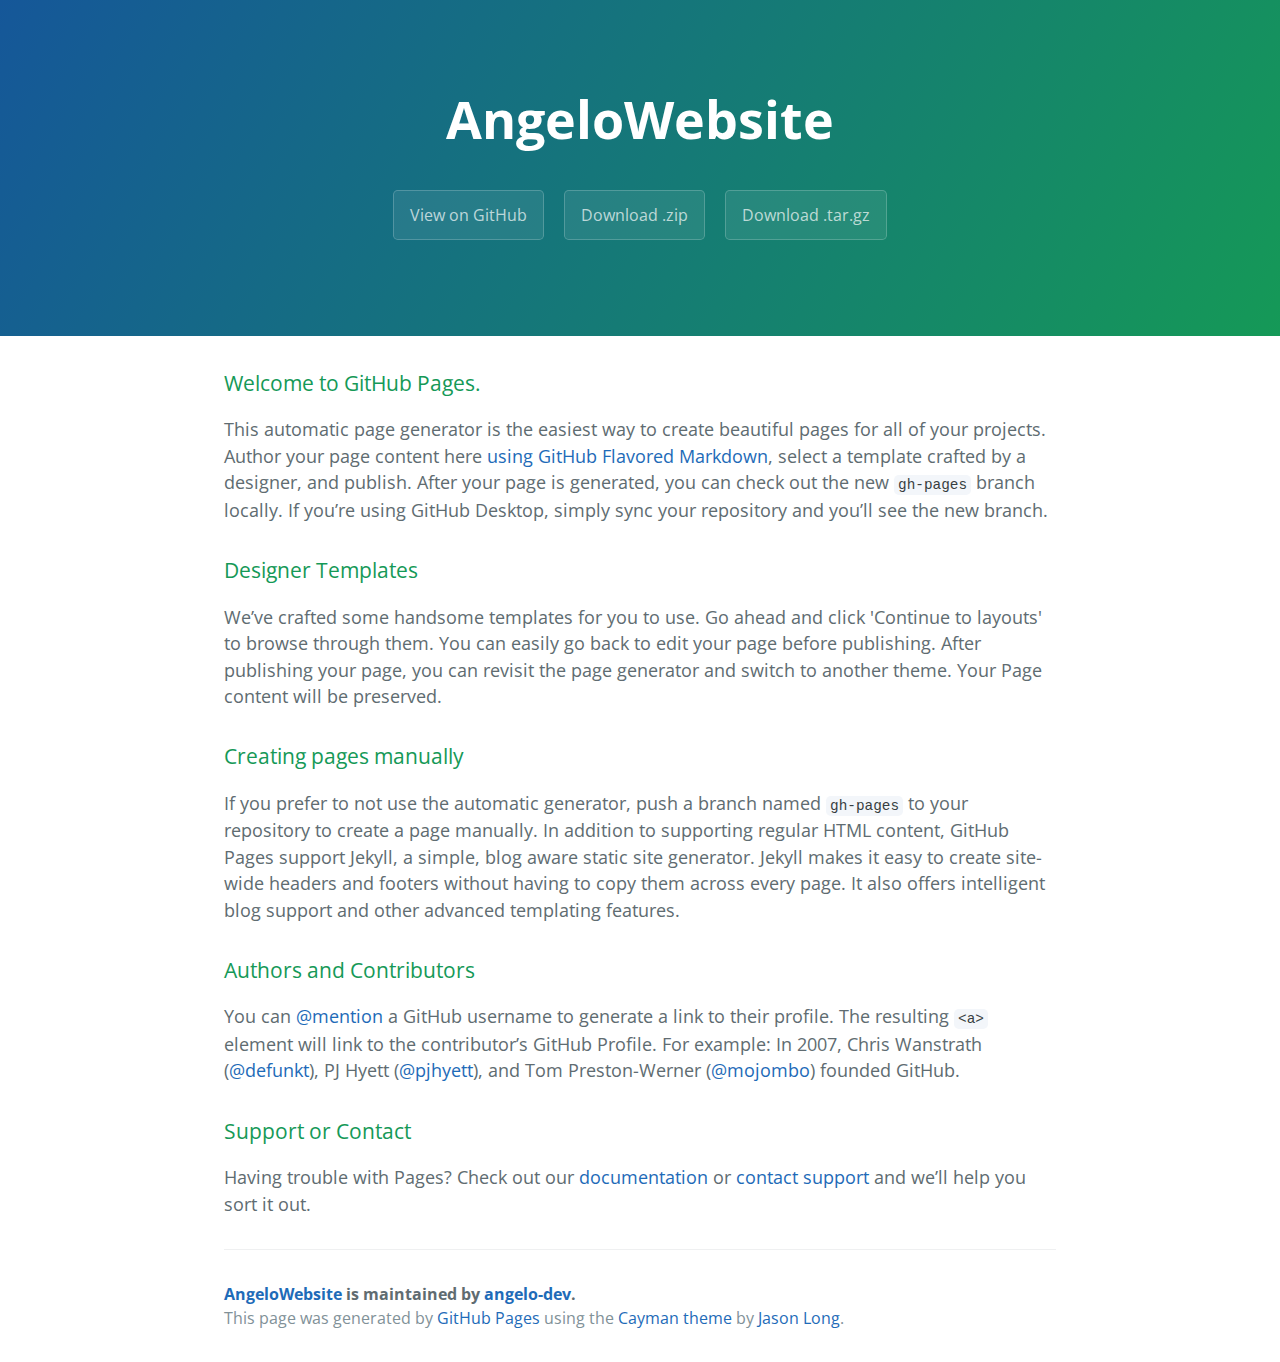
<file: index.html>
<!DOCTYPE html>
<html lang="en-us">
  <head>
    <meta charset="UTF-8">
    <title>AngeloWebsite by angelo-dev</title>
    <meta name="viewport" content="width=device-width, initial-scale=1">
    <link rel="stylesheet" type="text/css" href="stylesheets/normalize.css" media="screen">
    <link href='https://fonts.googleapis.com/css?family=Open+Sans:400,700' rel='stylesheet' type='text/css'>
    <link rel="stylesheet" type="text/css" href="stylesheets/stylesheet.css" media="screen">
    <link rel="stylesheet" type="text/css" href="stylesheets/github-light.css" media="screen">
  </head>
  <body>
    <section class="page-header">
      <h1 class="project-name">AngeloWebsite</h1>
      <h2 class="project-tagline"></h2>
      <a href="https://github.com/angelo-dev/project_rep" class="btn">View on GitHub</a>
      <a href="https://github.com/angelo-dev/project_rep/zipball/master" class="btn">Download .zip</a>
      <a href="https://github.com/angelo-dev/project_rep/tarball/master" class="btn">Download .tar.gz</a>
    </section>

    <section class="main-content">
      <h3>
<a id="welcome-to-github-pages" class="anchor" href="#welcome-to-github-pages" aria-hidden="true"><span class="octicon octicon-link"></span></a>Welcome to GitHub Pages.</h3>

<p>This automatic page generator is the easiest way to create beautiful pages for all of your projects. Author your page content here <a href="https://guides.github.com/features/mastering-markdown/">using GitHub Flavored Markdown</a>, select a template crafted by a designer, and publish. After your page is generated, you can check out the new <code>gh-pages</code> branch locally. If you’re using GitHub Desktop, simply sync your repository and you’ll see the new branch.</p>

<h3>
<a id="designer-templates" class="anchor" href="#designer-templates" aria-hidden="true"><span class="octicon octicon-link"></span></a>Designer Templates</h3>

<p>We’ve crafted some handsome templates for you to use. Go ahead and click 'Continue to layouts' to browse through them. You can easily go back to edit your page before publishing. After publishing your page, you can revisit the page generator and switch to another theme. Your Page content will be preserved.</p>

<h3>
<a id="creating-pages-manually" class="anchor" href="#creating-pages-manually" aria-hidden="true"><span class="octicon octicon-link"></span></a>Creating pages manually</h3>

<p>If you prefer to not use the automatic generator, push a branch named <code>gh-pages</code> to your repository to create a page manually. In addition to supporting regular HTML content, GitHub Pages support Jekyll, a simple, blog aware static site generator. Jekyll makes it easy to create site-wide headers and footers without having to copy them across every page. It also offers intelligent blog support and other advanced templating features.</p>

<h3>
<a id="authors-and-contributors" class="anchor" href="#authors-and-contributors" aria-hidden="true"><span class="octicon octicon-link"></span></a>Authors and Contributors</h3>

<p>You can <a href="https://github.com/blog/821" class="user-mention">@mention</a> a GitHub username to generate a link to their profile. The resulting <code>&lt;a&gt;</code> element will link to the contributor’s GitHub Profile. For example: In 2007, Chris Wanstrath (<a href="https://github.com/defunkt" class="user-mention">@defunkt</a>), PJ Hyett (<a href="https://github.com/pjhyett" class="user-mention">@pjhyett</a>), and Tom Preston-Werner (<a href="https://github.com/mojombo" class="user-mention">@mojombo</a>) founded GitHub.</p>

<h3>
<a id="support-or-contact" class="anchor" href="#support-or-contact" aria-hidden="true"><span class="octicon octicon-link"></span></a>Support or Contact</h3>

<p>Having trouble with Pages? Check out our <a href="https://help.github.com/pages">documentation</a> or <a href="https://github.com/contact">contact support</a> and we’ll help you sort it out.</p>

      <footer class="site-footer">
        <span class="site-footer-owner"><a href="https://github.com/angelo-dev/project_rep">AngeloWebsite</a> is maintained by <a href="https://github.com/angelo-dev">angelo-dev</a>.</span>

        <span class="site-footer-credits">This page was generated by <a href="https://pages.github.com">GitHub Pages</a> using the <a href="https://github.com/jasonlong/cayman-theme">Cayman theme</a> by <a href="https://twitter.com/jasonlong">Jason Long</a>.</span>
      </footer>

    </section>

  
  </body>
</html>
</file>
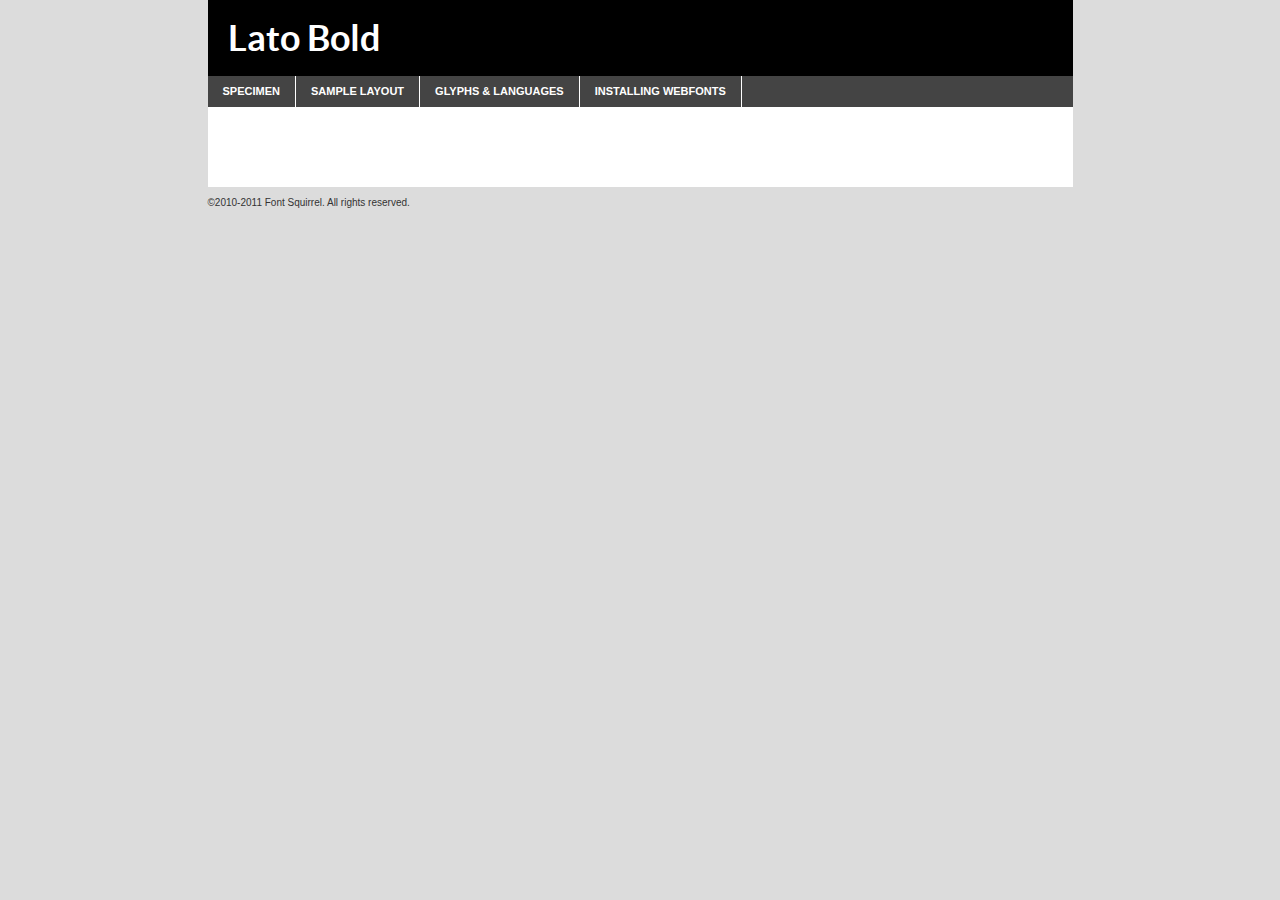
<file: styles/sass/fonts/lato-bold-demo.html>
<!DOCTYPE html PUBLIC "-//W3C//DTD XHTML 1.0 Transitional//EN"
	"http://www.w3.org/TR/xhtml1/DTD/xhtml1-transitional.dtd">

<html xmlns="http://www.w3.org/1999/xhtml" xml:lang="en" lang="en">
<head>
	<meta http-equiv="Content-Type" content="text/html; charset=utf-8" />
	<script src="http://ajax.googleapis.com/ajax/libs/jquery/1.7.2/jquery.min.js" type="text/javascript" charset="utf-8"></script>
	<script src="specimen_files/easytabs.js" type="text/javascript" charset="utf-8"></script>
	<link rel="stylesheet" href="specimen_files/specimen_stylesheet.css" type="text/css" charset="utf-8" />
	<link rel="stylesheet" href="stylesheet.css" type="text/css" charset="utf-8" />

	<style type="text/css">
					body{
				font-family: 'latobold';
							}
		</style>

	<title>Lato Bold Specimen</title>
	
	
	<script type="text/javascript" charset="utf-8">
		$(document).ready(function() {
			$('#container').easyTabs({defaultContent:1});
		});
	</script>
</head>

<body>
<div id="container">
	<div id="header">
		Lato Bold	</div>
	<ul class="tabs">
		<li><a href="#specimen">Specimen</a></li>
		<li><a href="#layout">Sample Layout</a></li>
				<li><a href="#glyphs">Glyphs &amp; Languages</a></li>
		<li><a href="#installing">Installing Webfonts</a></li>
		
	</ul>
	
	<div id="main_content">

		
			<div id="specimen">
		
				<div class="section">
					<div class="grid12 firstcol">
						<div class="huge">AaBb</div>
					</div>
				</div>
		
				<div class="section">
					<div class="glyph_range">A&#x200B;B&#x200b;C&#x200b;D&#x200b;E&#x200b;F&#x200b;G&#x200b;H&#x200b;I&#x200b;J&#x200b;K&#x200b;L&#x200b;M&#x200b;N&#x200b;O&#x200b;P&#x200b;Q&#x200b;R&#x200b;S&#x200b;T&#x200b;U&#x200b;V&#x200b;W&#x200b;X&#x200b;Y&#x200b;Z&#x200b;a&#x200b;b&#x200b;c&#x200b;d&#x200b;e&#x200b;f&#x200b;g&#x200b;h&#x200b;i&#x200b;j&#x200b;k&#x200b;l&#x200b;m&#x200b;n&#x200b;o&#x200b;p&#x200b;q&#x200b;r&#x200b;s&#x200b;t&#x200b;u&#x200b;v&#x200b;w&#x200b;x&#x200b;y&#x200b;z&#x200b;1&#x200b;2&#x200b;3&#x200b;4&#x200b;5&#x200b;6&#x200b;7&#x200b;8&#x200b;9&#x200b;0&#x200b;&amp;&#x200b;.&#x200b;,&#x200b;?&#x200b;!&#x200b;&#64;&#x200b;(&#x200b;)&#x200b;#&#x200b;$&#x200b;%&#x200b;*&#x200b;+&#x200b;-&#x200b;=&#x200b;:&#x200b;;</div>
				</div>
				<div class="section">
					<div class="grid12 firstcol">
						<table class="sample_table">
							<tr><td>10</td><td class="size10">abcdefghijklmnopqrstuvwxyzABCDEFGHIJKLMNOPQRSTUVWXYZ0123456789abcdefghijklmnopqrstuvwxyzABCDEFGHIJKLMNOPQRSTUVWXYZ0123456789abcdefghijklmnopqrstuvwxyzABCDEFGHIJKLMNOPQRSTUVWXYZ</td></tr>
							<tr><td>11</td><td class="size11">abcdefghijklmnopqrstuvwxyzABCDEFGHIJKLMNOPQRSTUVWXYZ0123456789abcdefghijklmnopqrstuvwxyzABCDEFGHIJKLMNOPQRSTUVWXYZ0123456789abcdefghijklmnopqrstuvwxyzABCDEFGHIJKLMNOPQRSTUVWXYZ</td></tr>
							<tr><td>12</td><td class="size12">abcdefghijklmnopqrstuvwxyzABCDEFGHIJKLMNOPQRSTUVWXYZ0123456789abcdefghijklmnopqrstuvwxyzABCDEFGHIJKLMNOPQRSTUVWXYZ0123456789abcdefghijklmnopqrstuvwxyzABCDEFGHIJKLMNOPQRSTUVWXYZ</td></tr>
							<tr><td>13</td><td class="size13">abcdefghijklmnopqrstuvwxyzABCDEFGHIJKLMNOPQRSTUVWXYZ0123456789abcdefghijklmnopqrstuvwxyzABCDEFGHIJKLMNOPQRSTUVWXYZ0123456789abcdefghijklmnopqrstuvwxyzABCDEFGHIJKLMNOPQRSTUVWXYZ</td></tr>
							<tr><td>14</td><td class="size14">abcdefghijklmnopqrstuvwxyzABCDEFGHIJKLMNOPQRSTUVWXYZ0123456789abcdefghijklmnopqrstuvwxyzABCDEFGHIJKLMNOPQRSTUVWXYZ0123456789abcdefghijklmnopqrstuvwxyzABCDEFGHIJKLMNOPQRSTUVWXYZ</td></tr>
							<tr><td>16</td><td class="size16">abcdefghijklmnopqrstuvwxyzABCDEFGHIJKLMNOPQRSTUVWXYZ0123456789abcdefghijklmnopqrstuvwxyzABCDEFGHIJKLMNOPQRSTUVWXYZ</td></tr>
							<tr><td>18</td><td class="size18">abcdefghijklmnopqrstuvwxyzABCDEFGHIJKLMNOPQRSTUVWXYZ0123456789abcdefghijklmnopqrstuvwxyzABCDEFGHIJKLMNOPQRSTUVWXYZ</td></tr>
							<tr><td>20</td><td class="size20">abcdefghijklmnopqrstuvwxyzABCDEFGHIJKLMNOPQRSTUVWXYZ0123456789abcdefghijklmnopqrstuvwxyzABCDEFGHIJKLMNOPQRSTUVWXYZ</td></tr>
							<tr><td>24</td><td class="size24">abcdefghijklmnopqrstuvwxyzABCDEFGHIJKLMNOPQRSTUVWXYZ0123456789abcdefghijklmnopqrstuvwxyzABCDEFGHIJKLMNOPQRSTUVWXYZ</td></tr>
							<tr><td>30</td><td class="size30">abcdefghijklmnopqrstuvwxyzABCDEFGHIJKLMNOPQRSTUVWXYZ0123456789abcdefghijklmnopqrstuvwxyzABCDEFGHIJKLMNOPQRSTUVWXYZ</td></tr>
							<tr><td>36</td><td class="size36">abcdefghijklmnopqrstuvwxyzABCDEFGHIJKLMNOPQRSTUVWXYZ0123456789abcdefghijklmnopqrstuvwxyzABCDEFGHIJKLMNOPQRSTUVWXYZ</td></tr>
							<tr><td>48</td><td class="size48">abcdefghijklmnopqrstuvwxyzABCDEFGHIJKLMNOPQRSTUVWXYZ0123456789abcdefghijklmnopqrstuvwxyzABCDEFGHIJKLMNOPQRSTUVWXYZ</td></tr>
							<tr><td>60</td><td class="size60">abcdefghijklmnopqrstuvwxyzABCDEFGHIJKLMNOPQRSTUVWXYZ0123456789abcdefghijklmnopqrstuvwxyzABCDEFGHIJKLMNOPQRSTUVWXYZ</td></tr>
							<tr><td>72</td><td class="size72">abcdefghijklmnopqrstuvwxyzABCDEFGHIJKLMNOPQRSTUVWXYZ0123456789abcdefghijklmnopqrstuvwxyzABCDEFGHIJKLMNOPQRSTUVWXYZ</td></tr>
							<tr><td>90</td><td class="size90">abcdefghijklmnopqrstuvwxyzABCDEFGHIJKLMNOPQRSTUVWXYZ0123456789abcdefghijklmnopqrstuvwxyzABCDEFGHIJKLMNOPQRSTUVWXYZ</td></tr>
						</table>
				
					</div>
			
				</div>
		
		
		
								<div class="section" id="bodycomparison">


										<div id="xheight">
				<div class="fontbody">&#x25FC;&#x25FC;&#x25FC;&#x25FC;&#x25FC;&#x25FC;&#x25FC;&#x25FC;&#x25FC;&#x25FC;&#x25FC;&#x25FC;&#x25FC;&#x25FC;&#x25FC;&#x25FC;&#x25FC;&#x25FC;&#x25FC;&#x25FC;&#x25FC;&#x25FC;&#x25FC;&#x25FC;&#x25FC;&#x25FC;&#x25FC;&#x25FC;&#x25FC;&#x25FC;&#x25FC;&#x25FC;&#x25FC;&#x25FC;&#x25FC;&#x25FC;&#x25FC;&#x25FC;&#x25FC;&#x25FC;&#x25FC;&#x25FC;&#x25FC;&#x25FC;&#x25FC;&#x25FC;&#x25FC;&#x25FC;&#x25FC;&#x25FC;&#x25FC;&#x25FC;&#x25FC;&#x25FC;&#x25FC;&#x25FC;&#x25FC;&#x25FC;&#x25FC;&#x25FC;&#x25FC;&#x25FC;&#x25FC;&#x25FC;&#x25FC;&#x25FC;&#x25FC;&#x25FC;&#x25FC;&#x25FC;&#x25FC;&#x25FC;&#x25FC;&#x25FC;&#x25FC;&#x25FC;&#x25FC;&#x25FC;&#x25FC;&#x25FC;&#x25FC;&#x25FC;&#x25FC;&#x25FC;&#x25FC;&#x25FC;&#x25FC;&#x25FC;&#x25FC;&#x25FC;&#x25FC;&#x25FC;&#x25FC;&#x25FC;&#x25FC;&#x25FC;&#x25FC;&#x25FC;&#x25FC;body</div><div class="arialbody">body</div><div class="verdanabody">body</div><div class="georgiabody">body</div></div>
										<div class="fontbody" style="z-index:1">
											body<span>Lato Bold</span>
										</div>
										<div class="arialbody" style="z-index:1">
											body<span>Arial</span>
										</div>
										<div class="verdanabody" style="z-index:1">
											body<span>Verdana</span>
										</div>
										<div class="georgiabody" style="z-index:1">
											body<span>Georgia</span>
										</div>



								</div>
		
		
				<div class="section psample psample_row1" id="">
					
					<div class="grid2 firstcol">
						<p class="size10"><span>10.</span>Aenean lacinia bibendum nulla sed consectetur. Fusce dapibus, tellus ac cursus commodo, tortor mauris condimentum nibh, ut fermentum massa justo sit amet risus. Nullam id dolor id nibh ultricies vehicula ut id elit. Cum sociis natoque penatibus et magnis dis parturient montes, nascetur ridiculus mus. Nulla vitae elit libero, a pharetra augue.</p>
			
					</div>
					<div class="grid3">
						<p class="size11"><span>11.</span>Aenean lacinia bibendum nulla sed consectetur. Fusce dapibus, tellus ac cursus commodo, tortor mauris condimentum nibh, ut fermentum massa justo sit amet risus. Nullam id dolor id nibh ultricies vehicula ut id elit. Cum sociis natoque penatibus et magnis dis parturient montes, nascetur ridiculus mus. Nulla vitae elit libero, a pharetra augue.</p>
			
					</div>
					<div class="grid3">
						<p class="size12"><span>12.</span>Aenean lacinia bibendum nulla sed consectetur. Fusce dapibus, tellus ac cursus commodo, tortor mauris condimentum nibh, ut fermentum massa justo sit amet risus. Nullam id dolor id nibh ultricies vehicula ut id elit. Cum sociis natoque penatibus et magnis dis parturient montes, nascetur ridiculus mus. Nulla vitae elit libero, a pharetra augue.</p>
			
					</div>
					<div class="grid4">
						<p class="size13"><span>13.</span>Aenean lacinia bibendum nulla sed consectetur. Fusce dapibus, tellus ac cursus commodo, tortor mauris condimentum nibh, ut fermentum massa justo sit amet risus. Nullam id dolor id nibh ultricies vehicula ut id elit. Cum sociis natoque penatibus et magnis dis parturient montes, nascetur ridiculus mus. Nulla vitae elit libero, a pharetra augue.</p>
			
					</div>
					<div class="white_blend"></div>
					
				</div>
				<div class="section psample psample_row2" id="">
					<div class="grid3 firstcol">
						<p class="size14"><span>14.</span>Aenean lacinia bibendum nulla sed consectetur. Fusce dapibus, tellus ac cursus commodo, tortor mauris condimentum nibh, ut fermentum massa justo sit amet risus. Nullam id dolor id nibh ultricies vehicula ut id elit. Cum sociis natoque penatibus et magnis dis parturient montes, nascetur ridiculus mus. Nulla vitae elit libero, a pharetra augue.</p>
			
					</div>
					<div class="grid4">
						<p class="size16"><span>16.</span>Aenean lacinia bibendum nulla sed consectetur. Fusce dapibus, tellus ac cursus commodo, tortor mauris condimentum nibh, ut fermentum massa justo sit amet risus. Nullam id dolor id nibh ultricies vehicula ut id elit. Cum sociis natoque penatibus et magnis dis parturient montes, nascetur ridiculus mus. Nulla vitae elit libero, a pharetra augue.</p>
			
					</div>
					<div class="grid5">
						<p class="size18"><span>18.</span>Aenean lacinia bibendum nulla sed consectetur. Fusce dapibus, tellus ac cursus commodo, tortor mauris condimentum nibh, ut fermentum massa justo sit amet risus. Nullam id dolor id nibh ultricies vehicula ut id elit. Cum sociis natoque penatibus et magnis dis parturient montes, nascetur ridiculus mus. Nulla vitae elit libero, a pharetra augue.</p>
			
					</div>

					<div class="white_blend"></div>

				</div>
				
				<div class="section psample psample_row3" id="">
					<div class="grid5 firstcol">
						<p class="size20"><span>20.</span>Aenean lacinia bibendum nulla sed consectetur. Fusce dapibus, tellus ac cursus commodo, tortor mauris condimentum nibh, ut fermentum massa justo sit amet risus. Nullam id dolor id nibh ultricies vehicula ut id elit. Cum sociis natoque penatibus et magnis dis parturient montes, nascetur ridiculus mus. Nulla vitae elit libero, a pharetra augue.</p>
					</div>
					<div class="grid7">
						<p class="size24"><span>24.</span>Aenean lacinia bibendum nulla sed consectetur. Fusce dapibus, tellus ac cursus commodo, tortor mauris condimentum nibh, ut fermentum massa justo sit amet risus. Nullam id dolor id nibh ultricies vehicula ut id elit. Cum sociis natoque penatibus et magnis dis parturient montes, nascetur ridiculus mus. Nulla vitae elit libero, a pharetra augue.</p>
					</div>
					
					<div class="white_blend"></div>
					
				</div>
				
				<div class="section psample psample_row4" id="">
					<div class="grid12 firstcol">
						<p class="size30"><span>30.</span>Aenean lacinia bibendum nulla sed consectetur. Fusce dapibus, tellus ac cursus commodo, tortor mauris condimentum nibh, ut fermentum massa justo sit amet risus. Nullam id dolor id nibh ultricies vehicula ut id elit. Cum sociis natoque penatibus et magnis dis parturient montes, nascetur ridiculus mus. Nulla vitae elit libero, a pharetra augue.</p>
					</div>
					<div class="white_blend"></div>
					
				</div>
				
				
				
				<div class="section psample psample_row1 fullreverse">
					<div class="grid2 firstcol">
						<p class="size10"><span>10.</span>Aenean lacinia bibendum nulla sed consectetur. Fusce dapibus, tellus ac cursus commodo, tortor mauris condimentum nibh, ut fermentum massa justo sit amet risus. Nullam id dolor id nibh ultricies vehicula ut id elit. Cum sociis natoque penatibus et magnis dis parturient montes, nascetur ridiculus mus. Nulla vitae elit libero, a pharetra augue.</p>
			
					</div>
					<div class="grid3">
						<p class="size11"><span>11.</span>Aenean lacinia bibendum nulla sed consectetur. Fusce dapibus, tellus ac cursus commodo, tortor mauris condimentum nibh, ut fermentum massa justo sit amet risus. Nullam id dolor id nibh ultricies vehicula ut id elit. Cum sociis natoque penatibus et magnis dis parturient montes, nascetur ridiculus mus. Nulla vitae elit libero, a pharetra augue.</p>
			
					</div>
					<div class="grid3">
						<p class="size12"><span>12.</span>Aenean lacinia bibendum nulla sed consectetur. Fusce dapibus, tellus ac cursus commodo, tortor mauris condimentum nibh, ut fermentum massa justo sit amet risus. Nullam id dolor id nibh ultricies vehicula ut id elit. Cum sociis natoque penatibus et magnis dis parturient montes, nascetur ridiculus mus. Nulla vitae elit libero, a pharetra augue.</p>
			
					</div>
					<div class="grid4">
						<p class="size13"><span>13.</span>Aenean lacinia bibendum nulla sed consectetur. Fusce dapibus, tellus ac cursus commodo, tortor mauris condimentum nibh, ut fermentum massa justo sit amet risus. Nullam id dolor id nibh ultricies vehicula ut id elit. Cum sociis natoque penatibus et magnis dis parturient montes, nascetur ridiculus mus. Nulla vitae elit libero, a pharetra augue.</p>
			
					</div>
					<div class="black_blend"></div>
					
				</div>
				
				<div class="section psample psample_row2 fullreverse">
					<div class="grid3 firstcol">
						<p class="size14"><span>14.</span>Aenean lacinia bibendum nulla sed consectetur. Fusce dapibus, tellus ac cursus commodo, tortor mauris condimentum nibh, ut fermentum massa justo sit amet risus. Nullam id dolor id nibh ultricies vehicula ut id elit. Cum sociis natoque penatibus et magnis dis parturient montes, nascetur ridiculus mus. Nulla vitae elit libero, a pharetra augue.</p>
			
					</div>
					<div class="grid4">
						<p class="size16"><span>16.</span>Aenean lacinia bibendum nulla sed consectetur. Fusce dapibus, tellus ac cursus commodo, tortor mauris condimentum nibh, ut fermentum massa justo sit amet risus. Nullam id dolor id nibh ultricies vehicula ut id elit. Cum sociis natoque penatibus et magnis dis parturient montes, nascetur ridiculus mus. Nulla vitae elit libero, a pharetra augue.</p>
			
					</div>
					<div class="grid5">
						<p class="size18"><span>18.</span>Aenean lacinia bibendum nulla sed consectetur. Fusce dapibus, tellus ac cursus commodo, tortor mauris condimentum nibh, ut fermentum massa justo sit amet risus. Nullam id dolor id nibh ultricies vehicula ut id elit. Cum sociis natoque penatibus et magnis dis parturient montes, nascetur ridiculus mus. Nulla vitae elit libero, a pharetra augue.</p>
			
					</div>
					<div class="black_blend"></div>

				</div>
				
				<div class="section psample fullreverse psample_row3" id="">
					<div class="grid5 firstcol">
						<p class="size20"><span>20.</span>Aenean lacinia bibendum nulla sed consectetur. Fusce dapibus, tellus ac cursus commodo, tortor mauris condimentum nibh, ut fermentum massa justo sit amet risus. Nullam id dolor id nibh ultricies vehicula ut id elit. Cum sociis natoque penatibus et magnis dis parturient montes, nascetur ridiculus mus. Nulla vitae elit libero, a pharetra augue.</p>
					</div>
					<div class="grid7">
						<p class="size24"><span>24.</span>Aenean lacinia bibendum nulla sed consectetur. Fusce dapibus, tellus ac cursus commodo, tortor mauris condimentum nibh, ut fermentum massa justo sit amet risus. Nullam id dolor id nibh ultricies vehicula ut id elit. Cum sociis natoque penatibus et magnis dis parturient montes, nascetur ridiculus mus. Nulla vitae elit libero, a pharetra augue.</p>
					</div>
					
					<div class="black_blend"></div>
					
				</div>
				
				<div class="section psample fullreverse psample_row4" id="" style="border-bottom: 20px #000 solid;">
					<div class="grid12 firstcol">
						<p class="size30"><span>30.</span>Aenean lacinia bibendum nulla sed consectetur. Fusce dapibus, tellus ac cursus commodo, tortor mauris condimentum nibh, ut fermentum massa justo sit amet risus. Nullam id dolor id nibh ultricies vehicula ut id elit. Cum sociis natoque penatibus et magnis dis parturient montes, nascetur ridiculus mus. Nulla vitae elit libero, a pharetra augue.</p>
					</div>
					<div class="black_blend"></div>
					
				</div>
				
				
				
				
			</div>
			
			<div id="layout">
				
				<div class="section">
					
					<div class="grid12 firstcol">
						<h1>Lorem Ipsum Dolor</h1>
						<h2>Etiam porta sem malesuada magna mollis euismod</h2>
						
						<p class="byline">By <a href="#link">Aenean Lacinia</a></p>
					</div>
				</div>
				<div class="section">
					<div class="grid8 firstcol">
						<p class="large">Donec sed odio dui. Morbi leo risus, porta ac consectetur ac, vestibulum at eros. Fusce dapibus, tellus ac cursus commodo, tortor mauris condimentum nibh, ut fermentum massa justo sit amet risus. </p>

						
						<h3>Pellentesque ornare sem</h3>

						<p>Maecenas sed diam eget risus varius blandit sit amet non magna. Maecenas faucibus mollis interdum. Donec ullamcorper nulla non metus auctor fringilla. Nullam id dolor id nibh ultricies vehicula ut id elit. Nullam id dolor id nibh ultricies vehicula ut id elit. </p>

						<p>Aenean eu leo quam. Pellentesque ornare sem lacinia quam venenatis vestibulum. Lorem ipsum dolor sit amet, consectetur adipiscing elit. Cum sociis natoque penatibus et magnis dis parturient montes, nascetur ridiculus mus. </p>

						<p>Nulla vitae elit libero, a pharetra augue. Praesent commodo cursus magna, vel scelerisque nisl consectetur et. Aenean lacinia bibendum nulla sed consectetur. </p>

						<p>Nullam quis risus eget urna mollis ornare vel eu leo. Nullam quis risus eget urna mollis ornare vel eu leo. Maecenas sed diam eget risus varius blandit sit amet non magna. Donec ullamcorper nulla non metus auctor fringilla. </p>

						<h3>Cras mattis consectetur</h3>

						<p>Aenean eu leo quam. Pellentesque ornare sem lacinia quam venenatis vestibulum. Aenean lacinia bibendum nulla sed consectetur. Integer posuere erat a ante venenatis dapibus posuere velit aliquet. Cras mattis consectetur purus sit amet fermentum. </p>

						<p>Nullam id dolor id nibh ultricies vehicula ut id elit. Nullam quis risus eget urna mollis ornare vel eu leo. Cras mattis consectetur purus sit amet fermentum.</p>
					</div>
					
					<div class="grid4 sidebar">
						
						<div class="box reverse">
							<p class="last">Nullam quis risus eget urna mollis ornare vel eu leo. Donec ullamcorper nulla non metus auctor fringilla. Cras mattis consectetur purus sit amet fermentum. Sed posuere consectetur est at lobortis. Lorem ipsum dolor sit amet, consectetur adipiscing elit. </p>
						</div>
						
						<p class="caption">Maecenas sed diam eget risus varius.</p>

						<p>Vestibulum id ligula porta felis euismod semper. Integer posuere erat a ante venenatis dapibus posuere velit aliquet. Vestibulum id ligula porta felis euismod semper. Sed posuere consectetur est at lobortis. Maecenas sed diam eget risus varius blandit sit amet non magna. Fusce dapibus, tellus ac cursus commodo, tortor mauris condimentum nibh, ut fermentum massa justo sit amet risus. </p>

					

						<p>Duis mollis, est non commodo luctus, nisi erat porttitor ligula, eget lacinia odio sem nec elit. Aenean lacinia bibendum nulla sed consectetur. Vivamus sagittis lacus vel augue laoreet rutrum faucibus dolor auctor. Aenean lacinia bibendum nulla sed consectetur. Nullam quis risus eget urna mollis ornare vel eu leo. </p>

						<p>Praesent commodo cursus magna, vel scelerisque nisl consectetur et. Donec ullamcorper nulla non metus auctor fringilla. Maecenas faucibus mollis interdum. Fusce dapibus, tellus ac cursus commodo, tortor mauris condimentum nibh, ut fermentum massa justo sit amet risus. </p>

					</div>
				</div>
				
			</div>


			



		<div id="glyphs">
			<div class="section">
				<div class="grid12 firstcol">
			
				<h1>Language Support</h1>
				<p>The subset of Lato Bold in this kit supports the following languages:<br />
			
					Albanian, Basque, Breton, Chamorro, Danish, Dutch, English, Faroese, Finnish, French, Frisian, Galician, German, Icelandic, Italian, Malagasy, Norwegian, Portuguese, Spanish, Swedish				</p>
				<h1>Glyph Chart</h1>
				<p>The subset of Lato Bold in this kit includes all the glyphs listed below. Unicode entities are included above each glyph to help you insert individual characters into your layout.</p>
				<div id="glyph_chart">
			
																														 <div><p>&amp;#13;</p>&#13;</div>
																				 <div><p>&amp;#32;</p>&#32;</div>
																				 <div><p>&amp;#33;</p>&#33;</div>
																				 <div><p>&amp;#34;</p>&#34;</div>
																				 <div><p>&amp;#35;</p>&#35;</div>
																				 <div><p>&amp;#36;</p>&#36;</div>
																				 <div><p>&amp;#37;</p>&#37;</div>
																				 <div><p>&amp;#38;</p>&#38;</div>
																				 <div><p>&amp;#39;</p>&#39;</div>
																				 <div><p>&amp;#40;</p>&#40;</div>
																				 <div><p>&amp;#41;</p>&#41;</div>
																				 <div><p>&amp;#42;</p>&#42;</div>
																				 <div><p>&amp;#43;</p>&#43;</div>
																				 <div><p>&amp;#44;</p>&#44;</div>
																				 <div><p>&amp;#45;</p>&#45;</div>
																				 <div><p>&amp;#46;</p>&#46;</div>
																				 <div><p>&amp;#47;</p>&#47;</div>
																				 <div><p>&amp;#48;</p>&#48;</div>
																				 <div><p>&amp;#49;</p>&#49;</div>
																				 <div><p>&amp;#50;</p>&#50;</div>
																				 <div><p>&amp;#51;</p>&#51;</div>
																				 <div><p>&amp;#52;</p>&#52;</div>
																				 <div><p>&amp;#53;</p>&#53;</div>
																				 <div><p>&amp;#54;</p>&#54;</div>
																				 <div><p>&amp;#55;</p>&#55;</div>
																				 <div><p>&amp;#56;</p>&#56;</div>
																				 <div><p>&amp;#57;</p>&#57;</div>
																				 <div><p>&amp;#58;</p>&#58;</div>
																				 <div><p>&amp;#59;</p>&#59;</div>
																				 <div><p>&amp;#60;</p>&#60;</div>
																				 <div><p>&amp;#61;</p>&#61;</div>
																				 <div><p>&amp;#62;</p>&#62;</div>
																				 <div><p>&amp;#63;</p>&#63;</div>
																				 <div><p>&amp;#64;</p>&#64;</div>
																				 <div><p>&amp;#65;</p>&#65;</div>
																				 <div><p>&amp;#66;</p>&#66;</div>
																				 <div><p>&amp;#67;</p>&#67;</div>
																				 <div><p>&amp;#68;</p>&#68;</div>
																				 <div><p>&amp;#69;</p>&#69;</div>
																				 <div><p>&amp;#70;</p>&#70;</div>
																				 <div><p>&amp;#71;</p>&#71;</div>
																				 <div><p>&amp;#72;</p>&#72;</div>
																				 <div><p>&amp;#73;</p>&#73;</div>
																				 <div><p>&amp;#74;</p>&#74;</div>
																				 <div><p>&amp;#75;</p>&#75;</div>
																				 <div><p>&amp;#76;</p>&#76;</div>
																				 <div><p>&amp;#77;</p>&#77;</div>
																				 <div><p>&amp;#78;</p>&#78;</div>
																				 <div><p>&amp;#79;</p>&#79;</div>
																				 <div><p>&amp;#80;</p>&#80;</div>
																				 <div><p>&amp;#81;</p>&#81;</div>
																				 <div><p>&amp;#82;</p>&#82;</div>
																				 <div><p>&amp;#83;</p>&#83;</div>
																				 <div><p>&amp;#84;</p>&#84;</div>
																				 <div><p>&amp;#85;</p>&#85;</div>
																				 <div><p>&amp;#86;</p>&#86;</div>
																				 <div><p>&amp;#87;</p>&#87;</div>
																				 <div><p>&amp;#88;</p>&#88;</div>
																				 <div><p>&amp;#89;</p>&#89;</div>
																				 <div><p>&amp;#90;</p>&#90;</div>
																				 <div><p>&amp;#91;</p>&#91;</div>
																				 <div><p>&amp;#92;</p>&#92;</div>
																				 <div><p>&amp;#93;</p>&#93;</div>
																				 <div><p>&amp;#94;</p>&#94;</div>
																				 <div><p>&amp;#95;</p>&#95;</div>
																				 <div><p>&amp;#96;</p>&#96;</div>
																				 <div><p>&amp;#97;</p>&#97;</div>
																				 <div><p>&amp;#98;</p>&#98;</div>
																				 <div><p>&amp;#99;</p>&#99;</div>
																				 <div><p>&amp;#100;</p>&#100;</div>
																				 <div><p>&amp;#101;</p>&#101;</div>
																				 <div><p>&amp;#102;</p>&#102;</div>
																				 <div><p>&amp;#103;</p>&#103;</div>
																				 <div><p>&amp;#104;</p>&#104;</div>
																				 <div><p>&amp;#105;</p>&#105;</div>
																				 <div><p>&amp;#106;</p>&#106;</div>
																				 <div><p>&amp;#107;</p>&#107;</div>
																				 <div><p>&amp;#108;</p>&#108;</div>
																				 <div><p>&amp;#109;</p>&#109;</div>
																				 <div><p>&amp;#110;</p>&#110;</div>
																				 <div><p>&amp;#111;</p>&#111;</div>
																				 <div><p>&amp;#112;</p>&#112;</div>
																				 <div><p>&amp;#113;</p>&#113;</div>
																				 <div><p>&amp;#114;</p>&#114;</div>
																				 <div><p>&amp;#115;</p>&#115;</div>
																				 <div><p>&amp;#116;</p>&#116;</div>
																				 <div><p>&amp;#117;</p>&#117;</div>
																				 <div><p>&amp;#118;</p>&#118;</div>
																				 <div><p>&amp;#119;</p>&#119;</div>
																				 <div><p>&amp;#120;</p>&#120;</div>
																				 <div><p>&amp;#121;</p>&#121;</div>
																				 <div><p>&amp;#122;</p>&#122;</div>
																				 <div><p>&amp;#123;</p>&#123;</div>
																				 <div><p>&amp;#124;</p>&#124;</div>
																				 <div><p>&amp;#125;</p>&#125;</div>
																				 <div><p>&amp;#126;</p>&#126;</div>
																				 <div><p>&amp;#160;</p>&#160;</div>
																				 <div><p>&amp;#161;</p>&#161;</div>
																				 <div><p>&amp;#162;</p>&#162;</div>
																				 <div><p>&amp;#163;</p>&#163;</div>
																				 <div><p>&amp;#164;</p>&#164;</div>
																				 <div><p>&amp;#165;</p>&#165;</div>
																				 <div><p>&amp;#166;</p>&#166;</div>
																				 <div><p>&amp;#167;</p>&#167;</div>
																				 <div><p>&amp;#168;</p>&#168;</div>
																				 <div><p>&amp;#169;</p>&#169;</div>
																				 <div><p>&amp;#170;</p>&#170;</div>
																				 <div><p>&amp;#171;</p>&#171;</div>
																				 <div><p>&amp;#172;</p>&#172;</div>
																				 <div><p>&amp;#173;</p>&#173;</div>
																				 <div><p>&amp;#174;</p>&#174;</div>
																				 <div><p>&amp;#175;</p>&#175;</div>
																				 <div><p>&amp;#176;</p>&#176;</div>
																				 <div><p>&amp;#177;</p>&#177;</div>
																				 <div><p>&amp;#178;</p>&#178;</div>
																				 <div><p>&amp;#179;</p>&#179;</div>
																				 <div><p>&amp;#180;</p>&#180;</div>
																				 <div><p>&amp;#181;</p>&#181;</div>
																				 <div><p>&amp;#182;</p>&#182;</div>
																				 <div><p>&amp;#183;</p>&#183;</div>
																				 <div><p>&amp;#184;</p>&#184;</div>
																				 <div><p>&amp;#185;</p>&#185;</div>
																				 <div><p>&amp;#186;</p>&#186;</div>
																				 <div><p>&amp;#187;</p>&#187;</div>
																				 <div><p>&amp;#188;</p>&#188;</div>
																				 <div><p>&amp;#189;</p>&#189;</div>
																				 <div><p>&amp;#190;</p>&#190;</div>
																				 <div><p>&amp;#191;</p>&#191;</div>
																				 <div><p>&amp;#192;</p>&#192;</div>
																				 <div><p>&amp;#193;</p>&#193;</div>
																				 <div><p>&amp;#194;</p>&#194;</div>
																				 <div><p>&amp;#195;</p>&#195;</div>
																				 <div><p>&amp;#196;</p>&#196;</div>
																				 <div><p>&amp;#197;</p>&#197;</div>
																				 <div><p>&amp;#198;</p>&#198;</div>
																				 <div><p>&amp;#199;</p>&#199;</div>
																				 <div><p>&amp;#200;</p>&#200;</div>
																				 <div><p>&amp;#201;</p>&#201;</div>
																				 <div><p>&amp;#202;</p>&#202;</div>
																				 <div><p>&amp;#203;</p>&#203;</div>
																				 <div><p>&amp;#204;</p>&#204;</div>
																				 <div><p>&amp;#205;</p>&#205;</div>
																				 <div><p>&amp;#206;</p>&#206;</div>
																				 <div><p>&amp;#207;</p>&#207;</div>
																				 <div><p>&amp;#208;</p>&#208;</div>
																				 <div><p>&amp;#209;</p>&#209;</div>
																				 <div><p>&amp;#210;</p>&#210;</div>
																				 <div><p>&amp;#211;</p>&#211;</div>
																				 <div><p>&amp;#212;</p>&#212;</div>
																				 <div><p>&amp;#213;</p>&#213;</div>
																				 <div><p>&amp;#214;</p>&#214;</div>
																				 <div><p>&amp;#215;</p>&#215;</div>
																				 <div><p>&amp;#216;</p>&#216;</div>
																				 <div><p>&amp;#217;</p>&#217;</div>
																				 <div><p>&amp;#218;</p>&#218;</div>
																				 <div><p>&amp;#219;</p>&#219;</div>
																				 <div><p>&amp;#220;</p>&#220;</div>
																				 <div><p>&amp;#221;</p>&#221;</div>
																				 <div><p>&amp;#222;</p>&#222;</div>
																				 <div><p>&amp;#223;</p>&#223;</div>
																				 <div><p>&amp;#224;</p>&#224;</div>
																				 <div><p>&amp;#225;</p>&#225;</div>
																				 <div><p>&amp;#226;</p>&#226;</div>
																				 <div><p>&amp;#227;</p>&#227;</div>
																				 <div><p>&amp;#228;</p>&#228;</div>
																				 <div><p>&amp;#229;</p>&#229;</div>
																				 <div><p>&amp;#230;</p>&#230;</div>
																				 <div><p>&amp;#231;</p>&#231;</div>
																				 <div><p>&amp;#232;</p>&#232;</div>
																				 <div><p>&amp;#233;</p>&#233;</div>
																				 <div><p>&amp;#234;</p>&#234;</div>
																				 <div><p>&amp;#235;</p>&#235;</div>
																				 <div><p>&amp;#236;</p>&#236;</div>
																				 <div><p>&amp;#237;</p>&#237;</div>
																				 <div><p>&amp;#238;</p>&#238;</div>
																				 <div><p>&amp;#239;</p>&#239;</div>
																				 <div><p>&amp;#240;</p>&#240;</div>
																				 <div><p>&amp;#241;</p>&#241;</div>
																				 <div><p>&amp;#242;</p>&#242;</div>
																				 <div><p>&amp;#243;</p>&#243;</div>
																				 <div><p>&amp;#244;</p>&#244;</div>
																				 <div><p>&amp;#245;</p>&#245;</div>
																				 <div><p>&amp;#246;</p>&#246;</div>
																				 <div><p>&amp;#247;</p>&#247;</div>
																				 <div><p>&amp;#248;</p>&#248;</div>
																				 <div><p>&amp;#249;</p>&#249;</div>
																				 <div><p>&amp;#250;</p>&#250;</div>
																				 <div><p>&amp;#251;</p>&#251;</div>
																				 <div><p>&amp;#252;</p>&#252;</div>
																				 <div><p>&amp;#253;</p>&#253;</div>
																				 <div><p>&amp;#254;</p>&#254;</div>
																				 <div><p>&amp;#255;</p>&#255;</div>
																				 <div><p>&amp;#338;</p>&#338;</div>
																				 <div><p>&amp;#339;</p>&#339;</div>
																				 <div><p>&amp;#376;</p>&#376;</div>
																				 <div><p>&amp;#710;</p>&#710;</div>
																				 <div><p>&amp;#732;</p>&#732;</div>
																				 <div><p>&amp;#8192;</p>&#8192;</div>
																				 <div><p>&amp;#8193;</p>&#8193;</div>
																				 <div><p>&amp;#8194;</p>&#8194;</div>
																				 <div><p>&amp;#8195;</p>&#8195;</div>
																				 <div><p>&amp;#8196;</p>&#8196;</div>
																				 <div><p>&amp;#8197;</p>&#8197;</div>
																				 <div><p>&amp;#8198;</p>&#8198;</div>
																				 <div><p>&amp;#8199;</p>&#8199;</div>
																				 <div><p>&amp;#8200;</p>&#8200;</div>
																				 <div><p>&amp;#8201;</p>&#8201;</div>
																				 <div><p>&amp;#8202;</p>&#8202;</div>
																				 <div><p>&amp;#8208;</p>&#8208;</div>
																				 <div><p>&amp;#8209;</p>&#8209;</div>
																				 <div><p>&amp;#8210;</p>&#8210;</div>
																				 <div><p>&amp;#8211;</p>&#8211;</div>
																				 <div><p>&amp;#8212;</p>&#8212;</div>
																				 <div><p>&amp;#8216;</p>&#8216;</div>
																				 <div><p>&amp;#8217;</p>&#8217;</div>
																				 <div><p>&amp;#8218;</p>&#8218;</div>
																				 <div><p>&amp;#8220;</p>&#8220;</div>
																				 <div><p>&amp;#8221;</p>&#8221;</div>
																				 <div><p>&amp;#8222;</p>&#8222;</div>
																				 <div><p>&amp;#8226;</p>&#8226;</div>
																				 <div><p>&amp;#8230;</p>&#8230;</div>
																				 <div><p>&amp;#8239;</p>&#8239;</div>
																				 <div><p>&amp;#8249;</p>&#8249;</div>
																				 <div><p>&amp;#8250;</p>&#8250;</div>
																				 <div><p>&amp;#8287;</p>&#8287;</div>
																				 <div><p>&amp;#8364;</p>&#8364;</div>
																				 <div><p>&amp;#8482;</p>&#8482;</div>
																				 <div><p>&amp;#9724;</p>&#9724;</div>
																				 <div><p>&amp;#64257;</p>&#64257;</div>
																				 <div><p>&amp;#64258;</p>&#64258;</div>
																																						</div>	
				</div>
		
		
			</div>
		</div>
		
		
		<div id="specs">
			
		</div>
	
		<div id="installing">
			<div class="section">
				<div class="grid7 firstcol">
					<h1>Installing Webfonts</h1>
					
					<p>Webfonts are supported by all major browser platforms but not all in the same way. There are currently four different font formats that must be included in order to target all browsers. This includes TTF, WOFF, EOT and SVG.</p>
					
					<h2>1. Upload your webfonts</h2>
					<p>You must upload your webfont kit to your website. They should be in or near the same directory as your CSS files.</p>
					
					<h2>2. Include the webfont stylesheet</h2>
					<p>A special CSS @font-face declaration helps the various browsers select the appropriate font it needs without causing you a bunch of headaches. Learn more about this syntax by reading the <a href="http://www.fontspring.com/blog/further-hardening-of-the-bulletproof-syntax">Fontspring blog post</a> about it. The code for it is as follows:</p>


<code>
@font-face{ 
	font-family: 'MyWebFont';
	src: url('WebFont.eot');
	src: url('WebFont.eot?#iefix') format('embedded-opentype'),
	     url('WebFont.woff') format('woff'),
	     url('WebFont.ttf') format('truetype'),
	     url('WebFont.svg#webfont') format('svg');
}
</code>

	<p>We've already gone ahead and generated the code for you. All you have to do is link to the stylesheet in your HTML, like this:</p>
	<code>&lt;link rel=&quot;stylesheet&quot; href=&quot;stylesheet.css&quot; type=&quot;text/css&quot; charset=&quot;utf-8&quot; /&gt;</code>

					<h2>3. Modify your own stylesheet</h2>
					<p>To take advantage of your new fonts, you must tell your stylesheet to use them. Look at the original @font-face declaration above and find the property called "font-family." The name linked there will be what you use to reference the font. Prepend that webfont name to the font stack in the "font-family" property, inside the selector you want to change. For example:</p>
<code>p { font-family: 'WebFont', Arial, sans-serif; }</code>

<h2>4. Test</h2>
<p>Getting webfonts to work cross-browser <em>can</em> be tricky. Use the information in the sidebar to help you if you find that fonts aren't loading in a particular browser.</p>
				</div>
				
				<div class="grid5 sidebar">
					<div class="box">
						<h2>Troubleshooting<br />Font-Face Problems</h2>
						<p>Having trouble getting your webfonts to load in your new website? Here are some tips to sort out what might be the problem.</p>

						<h3>Fonts not showing in any browser</h3>

						<p>This sounds like you need to work on the plumbing. You either did not upload the fonts to the correct directory, or you did not link the fonts properly in the CSS. If you've confirmed that all this is correct and you still have a problem, take a look at your .htaccess file and see if requests are getting intercepted.</p>

						<h3>Fonts not loading in iPhone or iPad</h3>

						<p>The most common problem here is that you are serving the fonts from an IIS server. IIS refuses to serve files that have unknown MIME types. If that is the case, you must set the MIME type for SVG to "image/svg+xml" in the server settings. Follow these instructions from Microsoft if you need help.</p>

						<h3>Fonts not loading in Firefox</h3>

						<p>The primary reason for this failure? You are still using a version Firefox older than 3.5. So upgrade already! If that isn't it, then you are very likely serving fonts from a different domain. Firefox requires that all font assets be served from the same domain. Lastly it is possible that you need to add WOFF to your list of MIME types (if you are serving via IIS.)</p>

						<h3>Fonts not loading in IE</h3>

						<p>Are you looking at Internet Explorer on an actual Windows machine or are you cheating by using a service like Adobe BrowserLab? Many of these screenshot services do not render @font-face for IE. Best to test it on a real machine.</p>

						<h3>Fonts not loading in IE9</h3>

						<p>IE9, like Firefox, requires that fonts be served from the same domain as the website. Make sure that is the case.</p>
					</div>
				</div>
			</div>
			
		</div>
	
	</div>
	<div id="footer">
		<p>&copy;2010-2011 Font Squirrel. All rights reserved.</p>
	</div>
</div>
</body>
</html>
</file>
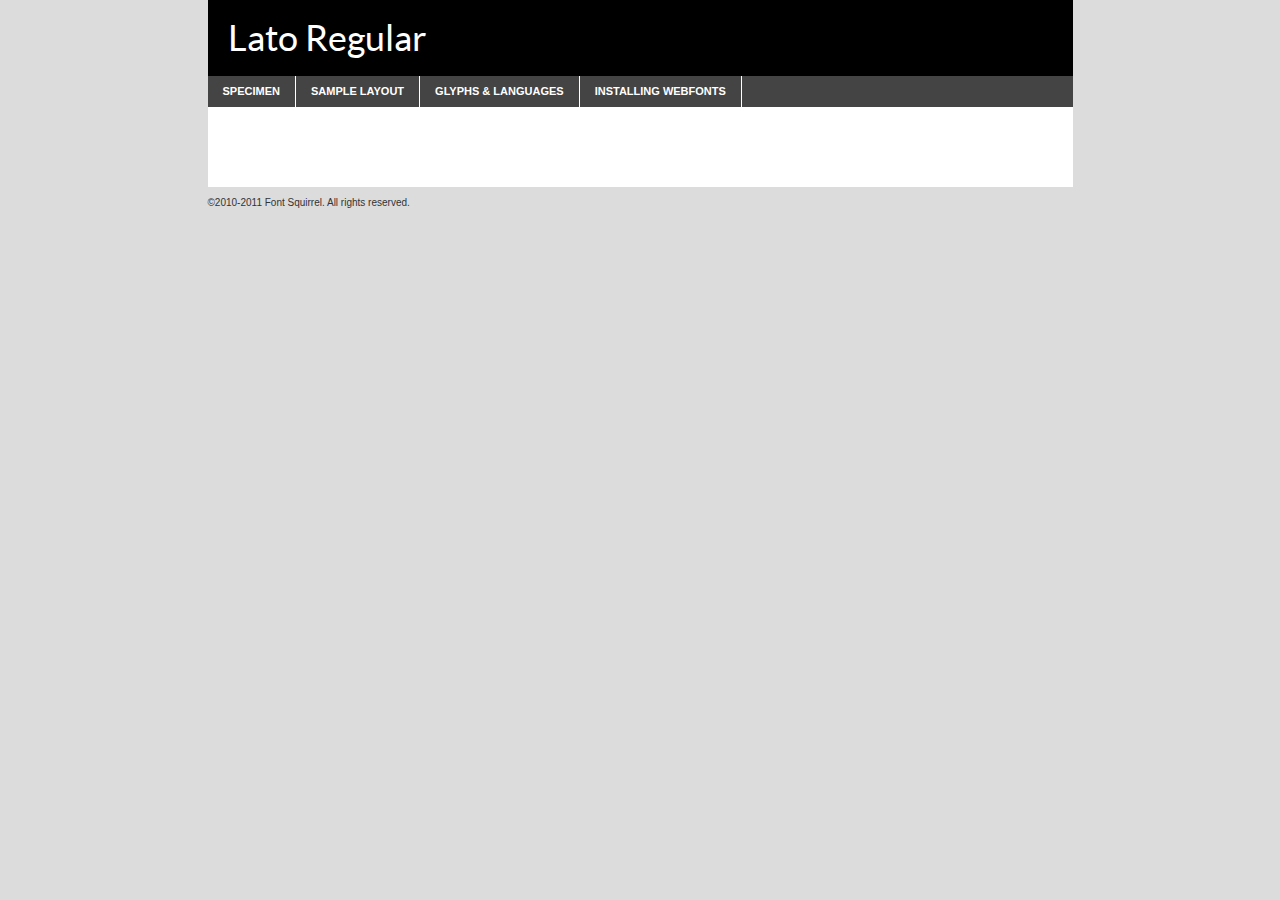
<file: styles/sass/fonts/lato-regular-demo.html>
<!DOCTYPE html PUBLIC "-//W3C//DTD XHTML 1.0 Transitional//EN"
	"http://www.w3.org/TR/xhtml1/DTD/xhtml1-transitional.dtd">

<html xmlns="http://www.w3.org/1999/xhtml" xml:lang="en" lang="en">
<head>
	<meta http-equiv="Content-Type" content="text/html; charset=utf-8" />
	<script src="http://ajax.googleapis.com/ajax/libs/jquery/1.7.2/jquery.min.js" type="text/javascript" charset="utf-8"></script>
	<script src="specimen_files/easytabs.js" type="text/javascript" charset="utf-8"></script>
	<link rel="stylesheet" href="specimen_files/specimen_stylesheet.css" type="text/css" charset="utf-8" />
	<link rel="stylesheet" href="stylesheet.css" type="text/css" charset="utf-8" />

	<style type="text/css">
					body{
				font-family: 'latoregular';
							}
		</style>

	<title>Lato Regular Specimen</title>
	
	
	<script type="text/javascript" charset="utf-8">
		$(document).ready(function() {
			$('#container').easyTabs({defaultContent:1});
		});
	</script>
</head>

<body>
<div id="container">
	<div id="header">
		Lato Regular	</div>
	<ul class="tabs">
		<li><a href="#specimen">Specimen</a></li>
		<li><a href="#layout">Sample Layout</a></li>
				<li><a href="#glyphs">Glyphs &amp; Languages</a></li>
		<li><a href="#installing">Installing Webfonts</a></li>
		
	</ul>
	
	<div id="main_content">

		
			<div id="specimen">
		
				<div class="section">
					<div class="grid12 firstcol">
						<div class="huge">AaBb</div>
					</div>
				</div>
		
				<div class="section">
					<div class="glyph_range">A&#x200B;B&#x200b;C&#x200b;D&#x200b;E&#x200b;F&#x200b;G&#x200b;H&#x200b;I&#x200b;J&#x200b;K&#x200b;L&#x200b;M&#x200b;N&#x200b;O&#x200b;P&#x200b;Q&#x200b;R&#x200b;S&#x200b;T&#x200b;U&#x200b;V&#x200b;W&#x200b;X&#x200b;Y&#x200b;Z&#x200b;a&#x200b;b&#x200b;c&#x200b;d&#x200b;e&#x200b;f&#x200b;g&#x200b;h&#x200b;i&#x200b;j&#x200b;k&#x200b;l&#x200b;m&#x200b;n&#x200b;o&#x200b;p&#x200b;q&#x200b;r&#x200b;s&#x200b;t&#x200b;u&#x200b;v&#x200b;w&#x200b;x&#x200b;y&#x200b;z&#x200b;1&#x200b;2&#x200b;3&#x200b;4&#x200b;5&#x200b;6&#x200b;7&#x200b;8&#x200b;9&#x200b;0&#x200b;&amp;&#x200b;.&#x200b;,&#x200b;?&#x200b;!&#x200b;&#64;&#x200b;(&#x200b;)&#x200b;#&#x200b;$&#x200b;%&#x200b;*&#x200b;+&#x200b;-&#x200b;=&#x200b;:&#x200b;;</div>
				</div>
				<div class="section">
					<div class="grid12 firstcol">
						<table class="sample_table">
							<tr><td>10</td><td class="size10">abcdefghijklmnopqrstuvwxyzABCDEFGHIJKLMNOPQRSTUVWXYZ0123456789abcdefghijklmnopqrstuvwxyzABCDEFGHIJKLMNOPQRSTUVWXYZ0123456789abcdefghijklmnopqrstuvwxyzABCDEFGHIJKLMNOPQRSTUVWXYZ</td></tr>
							<tr><td>11</td><td class="size11">abcdefghijklmnopqrstuvwxyzABCDEFGHIJKLMNOPQRSTUVWXYZ0123456789abcdefghijklmnopqrstuvwxyzABCDEFGHIJKLMNOPQRSTUVWXYZ0123456789abcdefghijklmnopqrstuvwxyzABCDEFGHIJKLMNOPQRSTUVWXYZ</td></tr>
							<tr><td>12</td><td class="size12">abcdefghijklmnopqrstuvwxyzABCDEFGHIJKLMNOPQRSTUVWXYZ0123456789abcdefghijklmnopqrstuvwxyzABCDEFGHIJKLMNOPQRSTUVWXYZ0123456789abcdefghijklmnopqrstuvwxyzABCDEFGHIJKLMNOPQRSTUVWXYZ</td></tr>
							<tr><td>13</td><td class="size13">abcdefghijklmnopqrstuvwxyzABCDEFGHIJKLMNOPQRSTUVWXYZ0123456789abcdefghijklmnopqrstuvwxyzABCDEFGHIJKLMNOPQRSTUVWXYZ0123456789abcdefghijklmnopqrstuvwxyzABCDEFGHIJKLMNOPQRSTUVWXYZ</td></tr>
							<tr><td>14</td><td class="size14">abcdefghijklmnopqrstuvwxyzABCDEFGHIJKLMNOPQRSTUVWXYZ0123456789abcdefghijklmnopqrstuvwxyzABCDEFGHIJKLMNOPQRSTUVWXYZ0123456789abcdefghijklmnopqrstuvwxyzABCDEFGHIJKLMNOPQRSTUVWXYZ</td></tr>
							<tr><td>16</td><td class="size16">abcdefghijklmnopqrstuvwxyzABCDEFGHIJKLMNOPQRSTUVWXYZ0123456789abcdefghijklmnopqrstuvwxyzABCDEFGHIJKLMNOPQRSTUVWXYZ</td></tr>
							<tr><td>18</td><td class="size18">abcdefghijklmnopqrstuvwxyzABCDEFGHIJKLMNOPQRSTUVWXYZ0123456789abcdefghijklmnopqrstuvwxyzABCDEFGHIJKLMNOPQRSTUVWXYZ</td></tr>
							<tr><td>20</td><td class="size20">abcdefghijklmnopqrstuvwxyzABCDEFGHIJKLMNOPQRSTUVWXYZ0123456789abcdefghijklmnopqrstuvwxyzABCDEFGHIJKLMNOPQRSTUVWXYZ</td></tr>
							<tr><td>24</td><td class="size24">abcdefghijklmnopqrstuvwxyzABCDEFGHIJKLMNOPQRSTUVWXYZ0123456789abcdefghijklmnopqrstuvwxyzABCDEFGHIJKLMNOPQRSTUVWXYZ</td></tr>
							<tr><td>30</td><td class="size30">abcdefghijklmnopqrstuvwxyzABCDEFGHIJKLMNOPQRSTUVWXYZ0123456789abcdefghijklmnopqrstuvwxyzABCDEFGHIJKLMNOPQRSTUVWXYZ</td></tr>
							<tr><td>36</td><td class="size36">abcdefghijklmnopqrstuvwxyzABCDEFGHIJKLMNOPQRSTUVWXYZ0123456789abcdefghijklmnopqrstuvwxyzABCDEFGHIJKLMNOPQRSTUVWXYZ</td></tr>
							<tr><td>48</td><td class="size48">abcdefghijklmnopqrstuvwxyzABCDEFGHIJKLMNOPQRSTUVWXYZ0123456789abcdefghijklmnopqrstuvwxyzABCDEFGHIJKLMNOPQRSTUVWXYZ</td></tr>
							<tr><td>60</td><td class="size60">abcdefghijklmnopqrstuvwxyzABCDEFGHIJKLMNOPQRSTUVWXYZ0123456789abcdefghijklmnopqrstuvwxyzABCDEFGHIJKLMNOPQRSTUVWXYZ</td></tr>
							<tr><td>72</td><td class="size72">abcdefghijklmnopqrstuvwxyzABCDEFGHIJKLMNOPQRSTUVWXYZ0123456789abcdefghijklmnopqrstuvwxyzABCDEFGHIJKLMNOPQRSTUVWXYZ</td></tr>
							<tr><td>90</td><td class="size90">abcdefghijklmnopqrstuvwxyzABCDEFGHIJKLMNOPQRSTUVWXYZ0123456789abcdefghijklmnopqrstuvwxyzABCDEFGHIJKLMNOPQRSTUVWXYZ</td></tr>
						</table>
				
					</div>
			
				</div>
		
		
		
								<div class="section" id="bodycomparison">


										<div id="xheight">
				<div class="fontbody">&#x25FC;&#x25FC;&#x25FC;&#x25FC;&#x25FC;&#x25FC;&#x25FC;&#x25FC;&#x25FC;&#x25FC;&#x25FC;&#x25FC;&#x25FC;&#x25FC;&#x25FC;&#x25FC;&#x25FC;&#x25FC;&#x25FC;&#x25FC;&#x25FC;&#x25FC;&#x25FC;&#x25FC;&#x25FC;&#x25FC;&#x25FC;&#x25FC;&#x25FC;&#x25FC;&#x25FC;&#x25FC;&#x25FC;&#x25FC;&#x25FC;&#x25FC;&#x25FC;&#x25FC;&#x25FC;&#x25FC;&#x25FC;&#x25FC;&#x25FC;&#x25FC;&#x25FC;&#x25FC;&#x25FC;&#x25FC;&#x25FC;&#x25FC;&#x25FC;&#x25FC;&#x25FC;&#x25FC;&#x25FC;&#x25FC;&#x25FC;&#x25FC;&#x25FC;&#x25FC;&#x25FC;&#x25FC;&#x25FC;&#x25FC;&#x25FC;&#x25FC;&#x25FC;&#x25FC;&#x25FC;&#x25FC;&#x25FC;&#x25FC;&#x25FC;&#x25FC;&#x25FC;&#x25FC;&#x25FC;&#x25FC;&#x25FC;&#x25FC;&#x25FC;&#x25FC;&#x25FC;&#x25FC;&#x25FC;&#x25FC;&#x25FC;&#x25FC;&#x25FC;&#x25FC;&#x25FC;&#x25FC;&#x25FC;&#x25FC;&#x25FC;&#x25FC;&#x25FC;&#x25FC;&#x25FC;body</div><div class="arialbody">body</div><div class="verdanabody">body</div><div class="georgiabody">body</div></div>
										<div class="fontbody" style="z-index:1">
											body<span>Lato Regular</span>
										</div>
										<div class="arialbody" style="z-index:1">
											body<span>Arial</span>
										</div>
										<div class="verdanabody" style="z-index:1">
											body<span>Verdana</span>
										</div>
										<div class="georgiabody" style="z-index:1">
											body<span>Georgia</span>
										</div>



								</div>
		
		
				<div class="section psample psample_row1" id="">
					
					<div class="grid2 firstcol">
						<p class="size10"><span>10.</span>Aenean lacinia bibendum nulla sed consectetur. Fusce dapibus, tellus ac cursus commodo, tortor mauris condimentum nibh, ut fermentum massa justo sit amet risus. Nullam id dolor id nibh ultricies vehicula ut id elit. Cum sociis natoque penatibus et magnis dis parturient montes, nascetur ridiculus mus. Nulla vitae elit libero, a pharetra augue.</p>
			
					</div>
					<div class="grid3">
						<p class="size11"><span>11.</span>Aenean lacinia bibendum nulla sed consectetur. Fusce dapibus, tellus ac cursus commodo, tortor mauris condimentum nibh, ut fermentum massa justo sit amet risus. Nullam id dolor id nibh ultricies vehicula ut id elit. Cum sociis natoque penatibus et magnis dis parturient montes, nascetur ridiculus mus. Nulla vitae elit libero, a pharetra augue.</p>
			
					</div>
					<div class="grid3">
						<p class="size12"><span>12.</span>Aenean lacinia bibendum nulla sed consectetur. Fusce dapibus, tellus ac cursus commodo, tortor mauris condimentum nibh, ut fermentum massa justo sit amet risus. Nullam id dolor id nibh ultricies vehicula ut id elit. Cum sociis natoque penatibus et magnis dis parturient montes, nascetur ridiculus mus. Nulla vitae elit libero, a pharetra augue.</p>
			
					</div>
					<div class="grid4">
						<p class="size13"><span>13.</span>Aenean lacinia bibendum nulla sed consectetur. Fusce dapibus, tellus ac cursus commodo, tortor mauris condimentum nibh, ut fermentum massa justo sit amet risus. Nullam id dolor id nibh ultricies vehicula ut id elit. Cum sociis natoque penatibus et magnis dis parturient montes, nascetur ridiculus mus. Nulla vitae elit libero, a pharetra augue.</p>
			
					</div>
					<div class="white_blend"></div>
					
				</div>
				<div class="section psample psample_row2" id="">
					<div class="grid3 firstcol">
						<p class="size14"><span>14.</span>Aenean lacinia bibendum nulla sed consectetur. Fusce dapibus, tellus ac cursus commodo, tortor mauris condimentum nibh, ut fermentum massa justo sit amet risus. Nullam id dolor id nibh ultricies vehicula ut id elit. Cum sociis natoque penatibus et magnis dis parturient montes, nascetur ridiculus mus. Nulla vitae elit libero, a pharetra augue.</p>
			
					</div>
					<div class="grid4">
						<p class="size16"><span>16.</span>Aenean lacinia bibendum nulla sed consectetur. Fusce dapibus, tellus ac cursus commodo, tortor mauris condimentum nibh, ut fermentum massa justo sit amet risus. Nullam id dolor id nibh ultricies vehicula ut id elit. Cum sociis natoque penatibus et magnis dis parturient montes, nascetur ridiculus mus. Nulla vitae elit libero, a pharetra augue.</p>
			
					</div>
					<div class="grid5">
						<p class="size18"><span>18.</span>Aenean lacinia bibendum nulla sed consectetur. Fusce dapibus, tellus ac cursus commodo, tortor mauris condimentum nibh, ut fermentum massa justo sit amet risus. Nullam id dolor id nibh ultricies vehicula ut id elit. Cum sociis natoque penatibus et magnis dis parturient montes, nascetur ridiculus mus. Nulla vitae elit libero, a pharetra augue.</p>
			
					</div>

					<div class="white_blend"></div>

				</div>
				
				<div class="section psample psample_row3" id="">
					<div class="grid5 firstcol">
						<p class="size20"><span>20.</span>Aenean lacinia bibendum nulla sed consectetur. Fusce dapibus, tellus ac cursus commodo, tortor mauris condimentum nibh, ut fermentum massa justo sit amet risus. Nullam id dolor id nibh ultricies vehicula ut id elit. Cum sociis natoque penatibus et magnis dis parturient montes, nascetur ridiculus mus. Nulla vitae elit libero, a pharetra augue.</p>
					</div>
					<div class="grid7">
						<p class="size24"><span>24.</span>Aenean lacinia bibendum nulla sed consectetur. Fusce dapibus, tellus ac cursus commodo, tortor mauris condimentum nibh, ut fermentum massa justo sit amet risus. Nullam id dolor id nibh ultricies vehicula ut id elit. Cum sociis natoque penatibus et magnis dis parturient montes, nascetur ridiculus mus. Nulla vitae elit libero, a pharetra augue.</p>
					</div>
					
					<div class="white_blend"></div>
					
				</div>
				
				<div class="section psample psample_row4" id="">
					<div class="grid12 firstcol">
						<p class="size30"><span>30.</span>Aenean lacinia bibendum nulla sed consectetur. Fusce dapibus, tellus ac cursus commodo, tortor mauris condimentum nibh, ut fermentum massa justo sit amet risus. Nullam id dolor id nibh ultricies vehicula ut id elit. Cum sociis natoque penatibus et magnis dis parturient montes, nascetur ridiculus mus. Nulla vitae elit libero, a pharetra augue.</p>
					</div>
					<div class="white_blend"></div>
					
				</div>
				
				
				
				<div class="section psample psample_row1 fullreverse">
					<div class="grid2 firstcol">
						<p class="size10"><span>10.</span>Aenean lacinia bibendum nulla sed consectetur. Fusce dapibus, tellus ac cursus commodo, tortor mauris condimentum nibh, ut fermentum massa justo sit amet risus. Nullam id dolor id nibh ultricies vehicula ut id elit. Cum sociis natoque penatibus et magnis dis parturient montes, nascetur ridiculus mus. Nulla vitae elit libero, a pharetra augue.</p>
			
					</div>
					<div class="grid3">
						<p class="size11"><span>11.</span>Aenean lacinia bibendum nulla sed consectetur. Fusce dapibus, tellus ac cursus commodo, tortor mauris condimentum nibh, ut fermentum massa justo sit amet risus. Nullam id dolor id nibh ultricies vehicula ut id elit. Cum sociis natoque penatibus et magnis dis parturient montes, nascetur ridiculus mus. Nulla vitae elit libero, a pharetra augue.</p>
			
					</div>
					<div class="grid3">
						<p class="size12"><span>12.</span>Aenean lacinia bibendum nulla sed consectetur. Fusce dapibus, tellus ac cursus commodo, tortor mauris condimentum nibh, ut fermentum massa justo sit amet risus. Nullam id dolor id nibh ultricies vehicula ut id elit. Cum sociis natoque penatibus et magnis dis parturient montes, nascetur ridiculus mus. Nulla vitae elit libero, a pharetra augue.</p>
			
					</div>
					<div class="grid4">
						<p class="size13"><span>13.</span>Aenean lacinia bibendum nulla sed consectetur. Fusce dapibus, tellus ac cursus commodo, tortor mauris condimentum nibh, ut fermentum massa justo sit amet risus. Nullam id dolor id nibh ultricies vehicula ut id elit. Cum sociis natoque penatibus et magnis dis parturient montes, nascetur ridiculus mus. Nulla vitae elit libero, a pharetra augue.</p>
			
					</div>
					<div class="black_blend"></div>
					
				</div>
				
				<div class="section psample psample_row2 fullreverse">
					<div class="grid3 firstcol">
						<p class="size14"><span>14.</span>Aenean lacinia bibendum nulla sed consectetur. Fusce dapibus, tellus ac cursus commodo, tortor mauris condimentum nibh, ut fermentum massa justo sit amet risus. Nullam id dolor id nibh ultricies vehicula ut id elit. Cum sociis natoque penatibus et magnis dis parturient montes, nascetur ridiculus mus. Nulla vitae elit libero, a pharetra augue.</p>
			
					</div>
					<div class="grid4">
						<p class="size16"><span>16.</span>Aenean lacinia bibendum nulla sed consectetur. Fusce dapibus, tellus ac cursus commodo, tortor mauris condimentum nibh, ut fermentum massa justo sit amet risus. Nullam id dolor id nibh ultricies vehicula ut id elit. Cum sociis natoque penatibus et magnis dis parturient montes, nascetur ridiculus mus. Nulla vitae elit libero, a pharetra augue.</p>
			
					</div>
					<div class="grid5">
						<p class="size18"><span>18.</span>Aenean lacinia bibendum nulla sed consectetur. Fusce dapibus, tellus ac cursus commodo, tortor mauris condimentum nibh, ut fermentum massa justo sit amet risus. Nullam id dolor id nibh ultricies vehicula ut id elit. Cum sociis natoque penatibus et magnis dis parturient montes, nascetur ridiculus mus. Nulla vitae elit libero, a pharetra augue.</p>
			
					</div>
					<div class="black_blend"></div>

				</div>
				
				<div class="section psample fullreverse psample_row3" id="">
					<div class="grid5 firstcol">
						<p class="size20"><span>20.</span>Aenean lacinia bibendum nulla sed consectetur. Fusce dapibus, tellus ac cursus commodo, tortor mauris condimentum nibh, ut fermentum massa justo sit amet risus. Nullam id dolor id nibh ultricies vehicula ut id elit. Cum sociis natoque penatibus et magnis dis parturient montes, nascetur ridiculus mus. Nulla vitae elit libero, a pharetra augue.</p>
					</div>
					<div class="grid7">
						<p class="size24"><span>24.</span>Aenean lacinia bibendum nulla sed consectetur. Fusce dapibus, tellus ac cursus commodo, tortor mauris condimentum nibh, ut fermentum massa justo sit amet risus. Nullam id dolor id nibh ultricies vehicula ut id elit. Cum sociis natoque penatibus et magnis dis parturient montes, nascetur ridiculus mus. Nulla vitae elit libero, a pharetra augue.</p>
					</div>
					
					<div class="black_blend"></div>
					
				</div>
				
				<div class="section psample fullreverse psample_row4" id="" style="border-bottom: 20px #000 solid;">
					<div class="grid12 firstcol">
						<p class="size30"><span>30.</span>Aenean lacinia bibendum nulla sed consectetur. Fusce dapibus, tellus ac cursus commodo, tortor mauris condimentum nibh, ut fermentum massa justo sit amet risus. Nullam id dolor id nibh ultricies vehicula ut id elit. Cum sociis natoque penatibus et magnis dis parturient montes, nascetur ridiculus mus. Nulla vitae elit libero, a pharetra augue.</p>
					</div>
					<div class="black_blend"></div>
					
				</div>
				
				
				
				
			</div>
			
			<div id="layout">
				
				<div class="section">
					
					<div class="grid12 firstcol">
						<h1>Lorem Ipsum Dolor</h1>
						<h2>Etiam porta sem malesuada magna mollis euismod</h2>
						
						<p class="byline">By <a href="#link">Aenean Lacinia</a></p>
					</div>
				</div>
				<div class="section">
					<div class="grid8 firstcol">
						<p class="large">Donec sed odio dui. Morbi leo risus, porta ac consectetur ac, vestibulum at eros. Fusce dapibus, tellus ac cursus commodo, tortor mauris condimentum nibh, ut fermentum massa justo sit amet risus. </p>

						
						<h3>Pellentesque ornare sem</h3>

						<p>Maecenas sed diam eget risus varius blandit sit amet non magna. Maecenas faucibus mollis interdum. Donec ullamcorper nulla non metus auctor fringilla. Nullam id dolor id nibh ultricies vehicula ut id elit. Nullam id dolor id nibh ultricies vehicula ut id elit. </p>

						<p>Aenean eu leo quam. Pellentesque ornare sem lacinia quam venenatis vestibulum. Lorem ipsum dolor sit amet, consectetur adipiscing elit. Cum sociis natoque penatibus et magnis dis parturient montes, nascetur ridiculus mus. </p>

						<p>Nulla vitae elit libero, a pharetra augue. Praesent commodo cursus magna, vel scelerisque nisl consectetur et. Aenean lacinia bibendum nulla sed consectetur. </p>

						<p>Nullam quis risus eget urna mollis ornare vel eu leo. Nullam quis risus eget urna mollis ornare vel eu leo. Maecenas sed diam eget risus varius blandit sit amet non magna. Donec ullamcorper nulla non metus auctor fringilla. </p>

						<h3>Cras mattis consectetur</h3>

						<p>Aenean eu leo quam. Pellentesque ornare sem lacinia quam venenatis vestibulum. Aenean lacinia bibendum nulla sed consectetur. Integer posuere erat a ante venenatis dapibus posuere velit aliquet. Cras mattis consectetur purus sit amet fermentum. </p>

						<p>Nullam id dolor id nibh ultricies vehicula ut id elit. Nullam quis risus eget urna mollis ornare vel eu leo. Cras mattis consectetur purus sit amet fermentum.</p>
					</div>
					
					<div class="grid4 sidebar">
						
						<div class="box reverse">
							<p class="last">Nullam quis risus eget urna mollis ornare vel eu leo. Donec ullamcorper nulla non metus auctor fringilla. Cras mattis consectetur purus sit amet fermentum. Sed posuere consectetur est at lobortis. Lorem ipsum dolor sit amet, consectetur adipiscing elit. </p>
						</div>
						
						<p class="caption">Maecenas sed diam eget risus varius.</p>

						<p>Vestibulum id ligula porta felis euismod semper. Integer posuere erat a ante venenatis dapibus posuere velit aliquet. Vestibulum id ligula porta felis euismod semper. Sed posuere consectetur est at lobortis. Maecenas sed diam eget risus varius blandit sit amet non magna. Fusce dapibus, tellus ac cursus commodo, tortor mauris condimentum nibh, ut fermentum massa justo sit amet risus. </p>

					

						<p>Duis mollis, est non commodo luctus, nisi erat porttitor ligula, eget lacinia odio sem nec elit. Aenean lacinia bibendum nulla sed consectetur. Vivamus sagittis lacus vel augue laoreet rutrum faucibus dolor auctor. Aenean lacinia bibendum nulla sed consectetur. Nullam quis risus eget urna mollis ornare vel eu leo. </p>

						<p>Praesent commodo cursus magna, vel scelerisque nisl consectetur et. Donec ullamcorper nulla non metus auctor fringilla. Maecenas faucibus mollis interdum. Fusce dapibus, tellus ac cursus commodo, tortor mauris condimentum nibh, ut fermentum massa justo sit amet risus. </p>

					</div>
				</div>
				
			</div>


			



		<div id="glyphs">
			<div class="section">
				<div class="grid12 firstcol">
			
				<h1>Language Support</h1>
				<p>The subset of Lato Regular in this kit supports the following languages:<br />
			
					Albanian, Basque, Breton, Chamorro, Danish, Dutch, English, Faroese, Finnish, French, Frisian, Galician, German, Icelandic, Italian, Malagasy, Norwegian, Portuguese, Spanish, Swedish				</p>
				<h1>Glyph Chart</h1>
				<p>The subset of Lato Regular in this kit includes all the glyphs listed below. Unicode entities are included above each glyph to help you insert individual characters into your layout.</p>
				<div id="glyph_chart">
			
																														 <div><p>&amp;#13;</p>&#13;</div>
																				 <div><p>&amp;#32;</p>&#32;</div>
																				 <div><p>&amp;#33;</p>&#33;</div>
																				 <div><p>&amp;#34;</p>&#34;</div>
																				 <div><p>&amp;#35;</p>&#35;</div>
																				 <div><p>&amp;#36;</p>&#36;</div>
																				 <div><p>&amp;#37;</p>&#37;</div>
																				 <div><p>&amp;#38;</p>&#38;</div>
																				 <div><p>&amp;#39;</p>&#39;</div>
																				 <div><p>&amp;#40;</p>&#40;</div>
																				 <div><p>&amp;#41;</p>&#41;</div>
																				 <div><p>&amp;#42;</p>&#42;</div>
																				 <div><p>&amp;#43;</p>&#43;</div>
																				 <div><p>&amp;#44;</p>&#44;</div>
																				 <div><p>&amp;#45;</p>&#45;</div>
																				 <div><p>&amp;#46;</p>&#46;</div>
																				 <div><p>&amp;#47;</p>&#47;</div>
																				 <div><p>&amp;#48;</p>&#48;</div>
																				 <div><p>&amp;#49;</p>&#49;</div>
																				 <div><p>&amp;#50;</p>&#50;</div>
																				 <div><p>&amp;#51;</p>&#51;</div>
																				 <div><p>&amp;#52;</p>&#52;</div>
																				 <div><p>&amp;#53;</p>&#53;</div>
																				 <div><p>&amp;#54;</p>&#54;</div>
																				 <div><p>&amp;#55;</p>&#55;</div>
																				 <div><p>&amp;#56;</p>&#56;</div>
																				 <div><p>&amp;#57;</p>&#57;</div>
																				 <div><p>&amp;#58;</p>&#58;</div>
																				 <div><p>&amp;#59;</p>&#59;</div>
																				 <div><p>&amp;#60;</p>&#60;</div>
																				 <div><p>&amp;#61;</p>&#61;</div>
																				 <div><p>&amp;#62;</p>&#62;</div>
																				 <div><p>&amp;#63;</p>&#63;</div>
																				 <div><p>&amp;#64;</p>&#64;</div>
																				 <div><p>&amp;#65;</p>&#65;</div>
																				 <div><p>&amp;#66;</p>&#66;</div>
																				 <div><p>&amp;#67;</p>&#67;</div>
																				 <div><p>&amp;#68;</p>&#68;</div>
																				 <div><p>&amp;#69;</p>&#69;</div>
																				 <div><p>&amp;#70;</p>&#70;</div>
																				 <div><p>&amp;#71;</p>&#71;</div>
																				 <div><p>&amp;#72;</p>&#72;</div>
																				 <div><p>&amp;#73;</p>&#73;</div>
																				 <div><p>&amp;#74;</p>&#74;</div>
																				 <div><p>&amp;#75;</p>&#75;</div>
																				 <div><p>&amp;#76;</p>&#76;</div>
																				 <div><p>&amp;#77;</p>&#77;</div>
																				 <div><p>&amp;#78;</p>&#78;</div>
																				 <div><p>&amp;#79;</p>&#79;</div>
																				 <div><p>&amp;#80;</p>&#80;</div>
																				 <div><p>&amp;#81;</p>&#81;</div>
																				 <div><p>&amp;#82;</p>&#82;</div>
																				 <div><p>&amp;#83;</p>&#83;</div>
																				 <div><p>&amp;#84;</p>&#84;</div>
																				 <div><p>&amp;#85;</p>&#85;</div>
																				 <div><p>&amp;#86;</p>&#86;</div>
																				 <div><p>&amp;#87;</p>&#87;</div>
																				 <div><p>&amp;#88;</p>&#88;</div>
																				 <div><p>&amp;#89;</p>&#89;</div>
																				 <div><p>&amp;#90;</p>&#90;</div>
																				 <div><p>&amp;#91;</p>&#91;</div>
																				 <div><p>&amp;#92;</p>&#92;</div>
																				 <div><p>&amp;#93;</p>&#93;</div>
																				 <div><p>&amp;#94;</p>&#94;</div>
																				 <div><p>&amp;#95;</p>&#95;</div>
																				 <div><p>&amp;#96;</p>&#96;</div>
																				 <div><p>&amp;#97;</p>&#97;</div>
																				 <div><p>&amp;#98;</p>&#98;</div>
																				 <div><p>&amp;#99;</p>&#99;</div>
																				 <div><p>&amp;#100;</p>&#100;</div>
																				 <div><p>&amp;#101;</p>&#101;</div>
																				 <div><p>&amp;#102;</p>&#102;</div>
																				 <div><p>&amp;#103;</p>&#103;</div>
																				 <div><p>&amp;#104;</p>&#104;</div>
																				 <div><p>&amp;#105;</p>&#105;</div>
																				 <div><p>&amp;#106;</p>&#106;</div>
																				 <div><p>&amp;#107;</p>&#107;</div>
																				 <div><p>&amp;#108;</p>&#108;</div>
																				 <div><p>&amp;#109;</p>&#109;</div>
																				 <div><p>&amp;#110;</p>&#110;</div>
																				 <div><p>&amp;#111;</p>&#111;</div>
																				 <div><p>&amp;#112;</p>&#112;</div>
																				 <div><p>&amp;#113;</p>&#113;</div>
																				 <div><p>&amp;#114;</p>&#114;</div>
																				 <div><p>&amp;#115;</p>&#115;</div>
																				 <div><p>&amp;#116;</p>&#116;</div>
																				 <div><p>&amp;#117;</p>&#117;</div>
																				 <div><p>&amp;#118;</p>&#118;</div>
																				 <div><p>&amp;#119;</p>&#119;</div>
																				 <div><p>&amp;#120;</p>&#120;</div>
																				 <div><p>&amp;#121;</p>&#121;</div>
																				 <div><p>&amp;#122;</p>&#122;</div>
																				 <div><p>&amp;#123;</p>&#123;</div>
																				 <div><p>&amp;#124;</p>&#124;</div>
																				 <div><p>&amp;#125;</p>&#125;</div>
																				 <div><p>&amp;#126;</p>&#126;</div>
																				 <div><p>&amp;#160;</p>&#160;</div>
																				 <div><p>&amp;#161;</p>&#161;</div>
																				 <div><p>&amp;#162;</p>&#162;</div>
																				 <div><p>&amp;#163;</p>&#163;</div>
																				 <div><p>&amp;#164;</p>&#164;</div>
																				 <div><p>&amp;#165;</p>&#165;</div>
																				 <div><p>&amp;#166;</p>&#166;</div>
																				 <div><p>&amp;#167;</p>&#167;</div>
																				 <div><p>&amp;#168;</p>&#168;</div>
																				 <div><p>&amp;#169;</p>&#169;</div>
																				 <div><p>&amp;#170;</p>&#170;</div>
																				 <div><p>&amp;#171;</p>&#171;</div>
																				 <div><p>&amp;#172;</p>&#172;</div>
																				 <div><p>&amp;#173;</p>&#173;</div>
																				 <div><p>&amp;#174;</p>&#174;</div>
																				 <div><p>&amp;#175;</p>&#175;</div>
																				 <div><p>&amp;#176;</p>&#176;</div>
																				 <div><p>&amp;#177;</p>&#177;</div>
																				 <div><p>&amp;#178;</p>&#178;</div>
																				 <div><p>&amp;#179;</p>&#179;</div>
																				 <div><p>&amp;#180;</p>&#180;</div>
																				 <div><p>&amp;#181;</p>&#181;</div>
																				 <div><p>&amp;#182;</p>&#182;</div>
																				 <div><p>&amp;#183;</p>&#183;</div>
																				 <div><p>&amp;#184;</p>&#184;</div>
																				 <div><p>&amp;#185;</p>&#185;</div>
																				 <div><p>&amp;#186;</p>&#186;</div>
																				 <div><p>&amp;#187;</p>&#187;</div>
																				 <div><p>&amp;#188;</p>&#188;</div>
																				 <div><p>&amp;#189;</p>&#189;</div>
																				 <div><p>&amp;#190;</p>&#190;</div>
																				 <div><p>&amp;#191;</p>&#191;</div>
																				 <div><p>&amp;#192;</p>&#192;</div>
																				 <div><p>&amp;#193;</p>&#193;</div>
																				 <div><p>&amp;#194;</p>&#194;</div>
																				 <div><p>&amp;#195;</p>&#195;</div>
																				 <div><p>&amp;#196;</p>&#196;</div>
																				 <div><p>&amp;#197;</p>&#197;</div>
																				 <div><p>&amp;#198;</p>&#198;</div>
																				 <div><p>&amp;#199;</p>&#199;</div>
																				 <div><p>&amp;#200;</p>&#200;</div>
																				 <div><p>&amp;#201;</p>&#201;</div>
																				 <div><p>&amp;#202;</p>&#202;</div>
																				 <div><p>&amp;#203;</p>&#203;</div>
																				 <div><p>&amp;#204;</p>&#204;</div>
																				 <div><p>&amp;#205;</p>&#205;</div>
																				 <div><p>&amp;#206;</p>&#206;</div>
																				 <div><p>&amp;#207;</p>&#207;</div>
																				 <div><p>&amp;#208;</p>&#208;</div>
																				 <div><p>&amp;#209;</p>&#209;</div>
																				 <div><p>&amp;#210;</p>&#210;</div>
																				 <div><p>&amp;#211;</p>&#211;</div>
																				 <div><p>&amp;#212;</p>&#212;</div>
																				 <div><p>&amp;#213;</p>&#213;</div>
																				 <div><p>&amp;#214;</p>&#214;</div>
																				 <div><p>&amp;#215;</p>&#215;</div>
																				 <div><p>&amp;#216;</p>&#216;</div>
																				 <div><p>&amp;#217;</p>&#217;</div>
																				 <div><p>&amp;#218;</p>&#218;</div>
																				 <div><p>&amp;#219;</p>&#219;</div>
																				 <div><p>&amp;#220;</p>&#220;</div>
																				 <div><p>&amp;#221;</p>&#221;</div>
																				 <div><p>&amp;#222;</p>&#222;</div>
																				 <div><p>&amp;#223;</p>&#223;</div>
																				 <div><p>&amp;#224;</p>&#224;</div>
																				 <div><p>&amp;#225;</p>&#225;</div>
																				 <div><p>&amp;#226;</p>&#226;</div>
																				 <div><p>&amp;#227;</p>&#227;</div>
																				 <div><p>&amp;#228;</p>&#228;</div>
																				 <div><p>&amp;#229;</p>&#229;</div>
																				 <div><p>&amp;#230;</p>&#230;</div>
																				 <div><p>&amp;#231;</p>&#231;</div>
																				 <div><p>&amp;#232;</p>&#232;</div>
																				 <div><p>&amp;#233;</p>&#233;</div>
																				 <div><p>&amp;#234;</p>&#234;</div>
																				 <div><p>&amp;#235;</p>&#235;</div>
																				 <div><p>&amp;#236;</p>&#236;</div>
																				 <div><p>&amp;#237;</p>&#237;</div>
																				 <div><p>&amp;#238;</p>&#238;</div>
																				 <div><p>&amp;#239;</p>&#239;</div>
																				 <div><p>&amp;#240;</p>&#240;</div>
																				 <div><p>&amp;#241;</p>&#241;</div>
																				 <div><p>&amp;#242;</p>&#242;</div>
																				 <div><p>&amp;#243;</p>&#243;</div>
																				 <div><p>&amp;#244;</p>&#244;</div>
																				 <div><p>&amp;#245;</p>&#245;</div>
																				 <div><p>&amp;#246;</p>&#246;</div>
																				 <div><p>&amp;#247;</p>&#247;</div>
																				 <div><p>&amp;#248;</p>&#248;</div>
																				 <div><p>&amp;#249;</p>&#249;</div>
																				 <div><p>&amp;#250;</p>&#250;</div>
																				 <div><p>&amp;#251;</p>&#251;</div>
																				 <div><p>&amp;#252;</p>&#252;</div>
																				 <div><p>&amp;#253;</p>&#253;</div>
																				 <div><p>&amp;#254;</p>&#254;</div>
																				 <div><p>&amp;#255;</p>&#255;</div>
																				 <div><p>&amp;#338;</p>&#338;</div>
																				 <div><p>&amp;#339;</p>&#339;</div>
																				 <div><p>&amp;#376;</p>&#376;</div>
																				 <div><p>&amp;#710;</p>&#710;</div>
																				 <div><p>&amp;#732;</p>&#732;</div>
																				 <div><p>&amp;#8192;</p>&#8192;</div>
																				 <div><p>&amp;#8193;</p>&#8193;</div>
																				 <div><p>&amp;#8194;</p>&#8194;</div>
																				 <div><p>&amp;#8195;</p>&#8195;</div>
																				 <div><p>&amp;#8196;</p>&#8196;</div>
																				 <div><p>&amp;#8197;</p>&#8197;</div>
																				 <div><p>&amp;#8198;</p>&#8198;</div>
																				 <div><p>&amp;#8199;</p>&#8199;</div>
																				 <div><p>&amp;#8200;</p>&#8200;</div>
																				 <div><p>&amp;#8201;</p>&#8201;</div>
																				 <div><p>&amp;#8202;</p>&#8202;</div>
																				 <div><p>&amp;#8208;</p>&#8208;</div>
																				 <div><p>&amp;#8209;</p>&#8209;</div>
																				 <div><p>&amp;#8210;</p>&#8210;</div>
																				 <div><p>&amp;#8211;</p>&#8211;</div>
																				 <div><p>&amp;#8212;</p>&#8212;</div>
																				 <div><p>&amp;#8216;</p>&#8216;</div>
																				 <div><p>&amp;#8217;</p>&#8217;</div>
																				 <div><p>&amp;#8218;</p>&#8218;</div>
																				 <div><p>&amp;#8220;</p>&#8220;</div>
																				 <div><p>&amp;#8221;</p>&#8221;</div>
																				 <div><p>&amp;#8222;</p>&#8222;</div>
																				 <div><p>&amp;#8226;</p>&#8226;</div>
																				 <div><p>&amp;#8230;</p>&#8230;</div>
																				 <div><p>&amp;#8239;</p>&#8239;</div>
																				 <div><p>&amp;#8249;</p>&#8249;</div>
																				 <div><p>&amp;#8250;</p>&#8250;</div>
																				 <div><p>&amp;#8287;</p>&#8287;</div>
																				 <div><p>&amp;#8364;</p>&#8364;</div>
																				 <div><p>&amp;#8482;</p>&#8482;</div>
																				 <div><p>&amp;#9724;</p>&#9724;</div>
																				 <div><p>&amp;#64257;</p>&#64257;</div>
																				 <div><p>&amp;#64258;</p>&#64258;</div>
																																						</div>	
				</div>
		
		
			</div>
		</div>
		
		
		<div id="specs">
			
		</div>
	
		<div id="installing">
			<div class="section">
				<div class="grid7 firstcol">
					<h1>Installing Webfonts</h1>
					
					<p>Webfonts are supported by all major browser platforms but not all in the same way. There are currently four different font formats that must be included in order to target all browsers. This includes TTF, WOFF, EOT and SVG.</p>
					
					<h2>1. Upload your webfonts</h2>
					<p>You must upload your webfont kit to your website. They should be in or near the same directory as your CSS files.</p>
					
					<h2>2. Include the webfont stylesheet</h2>
					<p>A special CSS @font-face declaration helps the various browsers select the appropriate font it needs without causing you a bunch of headaches. Learn more about this syntax by reading the <a href="http://www.fontspring.com/blog/further-hardening-of-the-bulletproof-syntax">Fontspring blog post</a> about it. The code for it is as follows:</p>


<code>
@font-face{ 
	font-family: 'MyWebFont';
	src: url('WebFont.eot');
	src: url('WebFont.eot?#iefix') format('embedded-opentype'),
	     url('WebFont.woff') format('woff'),
	     url('WebFont.ttf') format('truetype'),
	     url('WebFont.svg#webfont') format('svg');
}
</code>

	<p>We've already gone ahead and generated the code for you. All you have to do is link to the stylesheet in your HTML, like this:</p>
	<code>&lt;link rel=&quot;stylesheet&quot; href=&quot;stylesheet.css&quot; type=&quot;text/css&quot; charset=&quot;utf-8&quot; /&gt;</code>

					<h2>3. Modify your own stylesheet</h2>
					<p>To take advantage of your new fonts, you must tell your stylesheet to use them. Look at the original @font-face declaration above and find the property called "font-family." The name linked there will be what you use to reference the font. Prepend that webfont name to the font stack in the "font-family" property, inside the selector you want to change. For example:</p>
<code>p { font-family: 'WebFont', Arial, sans-serif; }</code>

<h2>4. Test</h2>
<p>Getting webfonts to work cross-browser <em>can</em> be tricky. Use the information in the sidebar to help you if you find that fonts aren't loading in a particular browser.</p>
				</div>
				
				<div class="grid5 sidebar">
					<div class="box">
						<h2>Troubleshooting<br />Font-Face Problems</h2>
						<p>Having trouble getting your webfonts to load in your new website? Here are some tips to sort out what might be the problem.</p>

						<h3>Fonts not showing in any browser</h3>

						<p>This sounds like you need to work on the plumbing. You either did not upload the fonts to the correct directory, or you did not link the fonts properly in the CSS. If you've confirmed that all this is correct and you still have a problem, take a look at your .htaccess file and see if requests are getting intercepted.</p>

						<h3>Fonts not loading in iPhone or iPad</h3>

						<p>The most common problem here is that you are serving the fonts from an IIS server. IIS refuses to serve files that have unknown MIME types. If that is the case, you must set the MIME type for SVG to "image/svg+xml" in the server settings. Follow these instructions from Microsoft if you need help.</p>

						<h3>Fonts not loading in Firefox</h3>

						<p>The primary reason for this failure? You are still using a version Firefox older than 3.5. So upgrade already! If that isn't it, then you are very likely serving fonts from a different domain. Firefox requires that all font assets be served from the same domain. Lastly it is possible that you need to add WOFF to your list of MIME types (if you are serving via IIS.)</p>

						<h3>Fonts not loading in IE</h3>

						<p>Are you looking at Internet Explorer on an actual Windows machine or are you cheating by using a service like Adobe BrowserLab? Many of these screenshot services do not render @font-face for IE. Best to test it on a real machine.</p>

						<h3>Fonts not loading in IE9</h3>

						<p>IE9, like Firefox, requires that fonts be served from the same domain as the website. Make sure that is the case.</p>
					</div>
				</div>
			</div>
			
		</div>
	
	</div>
	<div id="footer">
		<p>&copy;2010-2011 Font Squirrel. All rights reserved.</p>
	</div>
</div>
</body>
</html>
</file>
<file: stylesheets/stylesheet.css>
* {
  box-sizing: border-box; }

body {
  padding: 0;
  margin: 0;
  font-family: "Open Sans", "Helvetica Neue", Helvetica, Arial, sans-serif;
  font-size: 16px;
  line-height: 1.5;
  color: #606c71; }

a {
  color: #1e6bb8;
  text-decoration: none; }
  a:hover {
    text-decoration: underline; }

.btn {
  display: inline-block;
  margin-bottom: 1rem;
  color: rgba(255, 255, 255, 0.7);
  background-color: rgba(255, 255, 255, 0.08);
  border-color: rgba(255, 255, 255, 0.2);
  border-style: solid;
  border-width: 1px;
  border-radius: 0.3rem;
  transition: color 0.2s, background-color 0.2s, border-color 0.2s; }
  .btn + .btn {
    margin-left: 1rem; }

.btn:hover {
  color: rgba(255, 255, 255, 0.8);
  text-decoration: none;
  background-color: rgba(255, 255, 255, 0.2);
  border-color: rgba(255, 255, 255, 0.3); }

@media screen and (min-width: 64em) {
  .btn {
    padding: 0.75rem 1rem; } }

@media screen and (min-width: 42em) and (max-width: 64em) {
  .btn {
    padding: 0.6rem 0.9rem;
    font-size: 0.9rem; } }

@media screen and (max-width: 42em) {
  .btn {
    display: block;
    width: 100%;
    padding: 0.75rem;
    font-size: 0.9rem; }
    .btn + .btn {
      margin-top: 1rem;
      margin-left: 0; } }

.page-header {
  color: #fff;
  text-align: center;
  background-color: #159957;
  background-image: linear-gradient(120deg, #155799, #159957); }

@media screen and (min-width: 64em) {
  .page-header {
    padding: 5rem 6rem; } }

@media screen and (min-width: 42em) and (max-width: 64em) {
  .page-header {
    padding: 3rem 4rem; } }

@media screen and (max-width: 42em) {
  .page-header {
    padding: 2rem 1rem; } }

.project-name {
  margin-top: 0;
  margin-bottom: 0.1rem; }

@media screen and (min-width: 64em) {
  .project-name {
    font-size: 3.25rem; } }

@media screen and (min-width: 42em) and (max-width: 64em) {
  .project-name {
    font-size: 2.25rem; } }

@media screen and (max-width: 42em) {
  .project-name {
    font-size: 1.75rem; } }

.project-tagline {
  margin-bottom: 2rem;
  font-weight: normal;
  opacity: 0.7; }

@media screen and (min-width: 64em) {
  .project-tagline {
    font-size: 1.25rem; } }

@media screen and (min-width: 42em) and (max-width: 64em) {
  .project-tagline {
    font-size: 1.15rem; } }

@media screen and (max-width: 42em) {
  .project-tagline {
    font-size: 1rem; } }

.main-content :first-child {
  margin-top: 0; }
.main-content img {
  max-width: 100%; }
.main-content h1, .main-content h2, .main-content h3, .main-content h4, .main-content h5, .main-content h6 {
  margin-top: 2rem;
  margin-bottom: 1rem;
  font-weight: normal;
  color: #159957; }
.main-content p {
  margin-bottom: 1em; }
.main-content code {
  padding: 2px 4px;
  font-family: Consolas, "Liberation Mono", Menlo, Courier, monospace;
  font-size: 0.9rem;
  color: #383e41;
  background-color: #f3f6fa;
  border-radius: 0.3rem; }
.main-content pre {
  padding: 0.8rem;
  margin-top: 0;
  margin-bottom: 1rem;
  font: 1rem Consolas, "Liberation Mono", Menlo, Courier, monospace;
  color: #567482;
  word-wrap: normal;
  background-color: #f3f6fa;
  border: solid 1px #dce6f0;
  border-radius: 0.3rem; }
  .main-content pre > code {
    padding: 0;
    margin: 0;
    font-size: 0.9rem;
    color: #567482;
    word-break: normal;
    white-space: pre;
    background: transparent;
    border: 0; }
.main-content .highlight {
  margin-bottom: 1rem; }
  .main-content .highlight pre {
    margin-bottom: 0;
    word-break: normal; }
.main-content .highlight pre, .main-content pre {
  padding: 0.8rem;
  overflow: auto;
  font-size: 0.9rem;
  line-height: 1.45;
  border-radius: 0.3rem; }
.main-content pre code, .main-content pre tt {
  display: inline;
  max-width: initial;
  padding: 0;
  margin: 0;
  overflow: initial;
  line-height: inherit;
  word-wrap: normal;
  background-color: transparent;
  border: 0; }
  .main-content pre code:before, .main-content pre code:after, .main-content pre tt:before, .main-content pre tt:after {
    content: normal; }
.main-content ul, .main-content ol {
  margin-top: 0; }
.main-content blockquote {
  padding: 0 1rem;
  margin-left: 0;
  color: #819198;
  border-left: 0.3rem solid #dce6f0; }
  .main-content blockquote > :first-child {
    margin-top: 0; }
  .main-content blockquote > :last-child {
    margin-bottom: 0; }
.main-content table {
  display: block;
  width: 100%;
  overflow: auto;
  word-break: normal;
  word-break: keep-all; }
  .main-content table th {
    font-weight: bold; }
  .main-content table th, .main-content table td {
    padding: 0.5rem 1rem;
    border: 1px solid #e9ebec; }
.main-content dl {
  padding: 0; }
  .main-content dl dt {
    padding: 0;
    margin-top: 1rem;
    font-size: 1rem;
    font-weight: bold; }
  .main-content dl dd {
    padding: 0;
    margin-bottom: 1rem; }
.main-content hr {
  height: 2px;
  padding: 0;
  margin: 1rem 0;
  background-color: #eff0f1;
  border: 0; }

@media screen and (min-width: 64em) {
  .main-content {
    max-width: 64rem;
    padding: 2rem 6rem;
    margin: 0 auto;
    font-size: 1.1rem; } }

@media screen and (min-width: 42em) and (max-width: 64em) {
  .main-content {
    padding: 2rem 4rem;
    font-size: 1.1rem; } }

@media screen and (max-width: 42em) {
  .main-content {
    padding: 2rem 1rem;
    font-size: 1rem; } }

.site-footer {
  padding-top: 2rem;
  margin-top: 2rem;
  border-top: solid 1px #eff0f1; }

.site-footer-owner {
  display: block;
  font-weight: bold; }

.site-footer-credits {
  color: #819198; }

@media screen and (min-width: 64em) {
  .site-footer {
    font-size: 1rem; } }

@media screen and (min-width: 42em) and (max-width: 64em) {
  .site-footer {
    font-size: 1rem; } }

@media screen and (max-width: 42em) {
  .site-footer {
    font-size: 0.9rem; } }
</file>
<file: stylesheets/github-light.css>
/*
   Copyright 2014 GitHub Inc.

   Licensed under the Apache License, Version 2.0 (the "License");
   you may not use this file except in compliance with the License.
   You may obtain a copy of the License at

       http://www.apache.org/licenses/LICENSE-2.0

   Unless required by applicable law or agreed to in writing, software
   distributed under the License is distributed on an "AS IS" BASIS,
   WITHOUT WARRANTIES OR CONDITIONS OF ANY KIND, either express or implied.
   See the License for the specific language governing permissions and
   limitations under the License.

*/

.pl-c /* comment */ {
  color: #969896;
}

.pl-c1      /* constant, markup.raw, meta.diff.header, meta.module-reference, meta.property-name, support, support.constant, support.variable, variable.other.constant */,
.pl-s .pl-v /* string variable */ {
  color: #0086b3;
}

.pl-e  /* entity */,
.pl-en /* entity.name */ {
  color: #795da3;
}

.pl-s .pl-s1 /* string source */,
.pl-smi      /* storage.modifier.import, storage.modifier.package, storage.type.java, variable.other, variable.parameter.function */ {
  color: #333;
}

.pl-ent /* entity.name.tag */ {
  color: #63a35c;
}

.pl-k /* keyword, storage, storage.type */ {
  color: #a71d5d;
}

.pl-pds              /* punctuation.definition.string, string.regexp.character-class */,
.pl-s                /* string */,
.pl-s .pl-pse .pl-s1 /* string punctuation.section.embedded source */,
.pl-sr               /* string.regexp */,
.pl-sr .pl-cce       /* string.regexp constant.character.escape */,
.pl-sr .pl-sra       /* string.regexp string.regexp.arbitrary-repitition */,
.pl-sr .pl-sre       /* string.regexp source.ruby.embedded */ {
  color: #183691;
}

.pl-v /* variable */ {
  color: #ed6a43;
}

.pl-id /* invalid.deprecated */ {
  color: #b52a1d;
}

.pl-ii /* invalid.illegal */ {
  background-color: #b52a1d;
  color: #f8f8f8;
}

.pl-sr .pl-cce /* string.regexp constant.character.escape */ {
  color: #63a35c;
  font-weight: bold;
}

.pl-ml /* markup.list */ {
  color: #693a17;
}

.pl-mh        /* markup.heading */,
.pl-mh .pl-en /* markup.heading entity.name */,
.pl-ms        /* meta.separator */ {
  color: #1d3e81;
  font-weight: bold;
}

.pl-mq /* markup.quote */ {
  color: #008080;
}

.pl-mi /* markup.italic */ {
  color: #333;
  font-style: italic;
}

.pl-mb /* markup.bold */ {
  color: #333;
  font-weight: bold;
}

.pl-md /* markup.deleted, meta.diff.header.from-file */ {
  background-color: #ffecec;
  color: #bd2c00;
}

.pl-mi1 /* markup.inserted, meta.diff.header.to-file */ {
  background-color: #eaffea;
  color: #55a532;
}

.pl-mdr /* meta.diff.range */ {
  color: #795da3;
  font-weight: bold;
}

.pl-mo /* meta.output */ {
  color: #1d3e81;
}
</file>
<file: styles/sass/fonts/stylesheet.css>
/* Generated by Font Squirrel (http://www.fontsquirrel.com) on January 7, 2015 */



@font-face {
    font-family: 'latobold';
    src: url('lato-bold-webfont.eot');
    src: url('lato-bold-webfont.eot?#iefix') format('embedded-opentype'),
         url('lato-bold-webfont.woff2') format('woff2'),
         url('lato-bold-webfont.woff') format('woff'),
         url('lato-bold-webfont.ttf') format('truetype'),
         url('lato-bold-webfont.svg#latobold') format('svg');
    font-weight: normal;
    font-style: normal;

}




@font-face {
    font-family: 'latoregular';
    src: url('lato-regular-webfont.eot');
    src: url('lato-regular-webfont.eot?#iefix') format('embedded-opentype'),
         url('lato-regular-webfont.woff2') format('woff2'),
         url('lato-regular-webfont.woff') format('woff'),
         url('lato-regular-webfont.ttf') format('truetype'),
         url('lato-regular-webfont.svg#latoregular') format('svg');
    font-weight: normal;
    font-style: normal;

}
</file>
<file: styles/sass/fonts/specimen_files/specimen_stylesheet.css>
@import url('grid_12-825-55-15.css');

/*  
	CSS Reset by Eric Meyer - Released under Public Domain
    http://meyerweb.com/eric/tools/css/reset/
*/
html, body, div, span, applet, object, iframe,
h1, h2, h3, h4, h5, h6, p, blockquote, pre,
a, abbr, acronym, address, big, cite, code,
del, dfn, em, font, img, ins, kbd, q, s, samp,
small, strike, strong, sub, sup, tt, var,
b, u, i, center, dl, dt, dd, ol, ul, li,
fieldset, form, label, legend, table, 
caption, tbody, tfoot, thead, tr, th, td 
                  {margin: 0;padding: 0;border: 0;outline: 0;
                  font-size: 100%;vertical-align: baseline;
                  background: transparent;}
body              {line-height: 1;}
ol, ul            {list-style: none;}
blockquote, q     {quotes: none;}
blockquote:before, blockquote:after,
q:before, q:after {content: '';	content: none;}
:focus            {outline: 0;}
ins               {text-decoration: none;}
del               {text-decoration: line-through;}
table             {border-collapse: collapse;border-spacing: 0;}




body {
	color: #000;
	background-color: #dcdcdc;
}

a {
	text-decoration: none;
	color: #1883ba;
}

h1{
	font-size: 32px;
	font-weight: normal;
	font-style: normal;
	margin-bottom: 18px;
}

h2{
	font-size: 18px;
}

#container {
	width: 865px;
	margin: 0px auto;
}


#header {
	padding: 20px;
	font-size: 36px;
	background-color: #000;
	color: #fff;
}

#header span {
	color: #666;
}
#main_content {
	background-color: #fff;
	padding: 60px 20px 20px;
}


#footer p {
	margin: 0;
	padding-top: 10px;
	padding-bottom: 50px;
	color: #333;
	font: 10px Arial, sans-serif;
}

.tabs {
	width: 100%;
	height: 31px;
	background-color: #444;
}
.tabs li {
	float:  left;
	margin: 0;
	overflow: hidden;
	background-color: #444;
}
.tabs li a {
	display: block;
	color: #fff;
	text-decoration: none;
	font: bold 11px/11px 'Arial';
	text-transform: uppercase;
	padding: 10px 15px;
	border-right: 1px solid #fff;
}

.tabs li a:hover {
		background-color: #00b3ff;

}

.tabs li.active a {
	color:  #000;
	background-color: #fff;
}



div.huge {
	
	font-size: 300px;
	line-height: 1em;
	padding: 0;
	letter-spacing: -.02em;
	overflow: hidden;
}
div.glyph_range {
	font-size: 72px;
	line-height: 1.1em;
}

.size10{ font-size: 10px; }
.size11{ font-size: 11px; }
.size12{ font-size: 12px; }
.size13{ font-size: 13px; }
.size14{ font-size: 14px; }
.size16{ font-size: 16px; }
.size18{ font-size: 18px; }
.size20{ font-size: 20px; }
.size24{ font-size: 24px; }
.size30{ font-size: 30px; }
.size36{ font-size: 36px; }
.size48{ font-size: 48px; }
.size60{ font-size: 60px; }
.size72{ font-size: 72px; }
.size90{ font-size: 90px; }


.psample_row1 {	height: 120px;}
.psample_row1 {	height: 120px;}
.psample_row2 {	height: 160px;}
.psample_row3 {	height: 160px;}
.psample_row4 {	height: 160px;}

.psample {
	overflow: hidden;
	position: relative;
}
.psample p {
	line-height: 1.3em;
	display: block;
	overflow: hidden;
	margin: 0;
}

.psample span {
	margin-right: .5em;
}

.white_blend {
	width: 100%;
	height: 61px;
	background-image: url([data-uri]);
	position: absolute;
	bottom: 0;
}
.black_blend {
	width: 100%;
	height: 61px;
	background-image: url([data-uri]);
	position: absolute;
	bottom: 0;
}
.fullreverse {
	background:  #000 !important;
	color:  #fff !important;
	margin-left: -20px;
	padding-left: 20px;
	margin-right: -20px;
	padding-right: 20px;
	padding: 20px;
	margin-bottom:0;
}


.sample_table td {
	padding-top: 3px;
	padding-bottom:5px;
	padding-left: 5px;
	vertical-align: middle;
	line-height: 1.2em;
}

.sample_table td:first-child {
	background-color: #eee;
	text-align: right;
	padding-right: 5px;
	padding-left: 0;
	padding: 5px;
	font: 11px/12px "Courier New", Courier, mono;
}

code {
	white-space: pre;
	background-color: #eee;
	display: block;
	padding: 10px;
	margin-bottom: 18px;
	overflow: auto;
}


.bottom,.last 	{margin-bottom:0 !important; padding-bottom:0 !important;}

.box  { 
  padding: 18px; 
  margin-bottom: 18px; 
  background: #eee; 
}

.reverse,.reversed { background:  #000 !important;color:  #fff !important; border: none !important;}

#bodycomparison {
	position: relative;
	overflow: hidden;
	font-size: 72px;
	height: 90px;
	white-space: nowrap;
}

#bodycomparison div{
	font-size: 72px;
	line-height: 90px;
	display: inline;
	margin: 0 15px 0 0;
	padding: 0;
}

#bodycomparison div span{
	font: 10px Arial;
	position: absolute;
	left: 0;
}
#xheight {
	float: none;
	position: absolute;
	color: #d9f3ff;
	font-size: 72px;
	line-height: 90px;
}

.fontbody {
 position: relative;
}
.arialbody{
	font-family: Arial;
	position: relative;
}
.verdanabody{
	font-family: Verdana;
	position: relative;
}
.georgiabody{
	font-family: Georgia;
	position: relative;
}

/* @group Layout page
 */

#layout h1 {
	font-size: 36px;
	line-height: 42px;
	font-weight: normal;
	font-style: normal;
}

#layout h2 {
	font-size: 24px;
	line-height: 23px;
	font-weight: normal;
	font-style: normal;
}

#layout h3 {
	font-size: 22px;
	line-height: 1.4em;
	margin-top: 1em;
	font-weight: normal;
	font-style: normal;
}


#layout p.byline {
	font-size: 12px;
	margin-top: 18px;
	line-height: 12px;
	margin-bottom: 0;
}
#layout p {
	font-size: 14px;
	line-height: 21px;
	margin-bottom: .5em;
}

#layout p.large{
	font-size: 18px;
	line-height: 26px;
}

#layout .sidebar p{
	font-size: 12px;
	line-height: 1.4em;
}

#layout p.caption {
	font-size: 10px;
	margin-top: -16px;
	margin-bottom: 18px;
}

/* @end */

/* @group Glyphs */

#glyph_chart div{
	background-color: #d9f3ff;
	color: black;
	float: left;
	font-size: 36px;
	height: 1.2em;
	line-height: 1.2em;
	margin-bottom: 1px;
	margin-right: 1px;
	text-align: center;
	width: 1.2em;
	position: relative;
	padding: .6em .2em .2em;
}

#glyph_chart div p {
	position: absolute;
	left: 0;
	top: 0;
	display: block;
	text-align: center;
	font: bold 9px Arial, sans-serif;
	background-color: #3a768f;
	width: 100%;
	color: #fff;
	padding: 2px 0;
}


#glyphs h1 {
	font-family: Arial, sans-serif;
}
/* @end */

/* @group Installing */

#installing {
	font: 13px Arial, sans-serif;
}

#installing p,
#glyphs p{
	line-height: 1.2em;
	margin-bottom: 18px;
	font: 13px Arial, sans-serif;
}



#installing h3{
	font-size: 15px;
	margin-top: 18px;
}

/* @end */

#rendering h1 {
	font-family: Arial, sans-serif;
}
.render_table td {
	font: 11px "Courier New", Courier, mono;
	vertical-align: middle;
}
</file>
